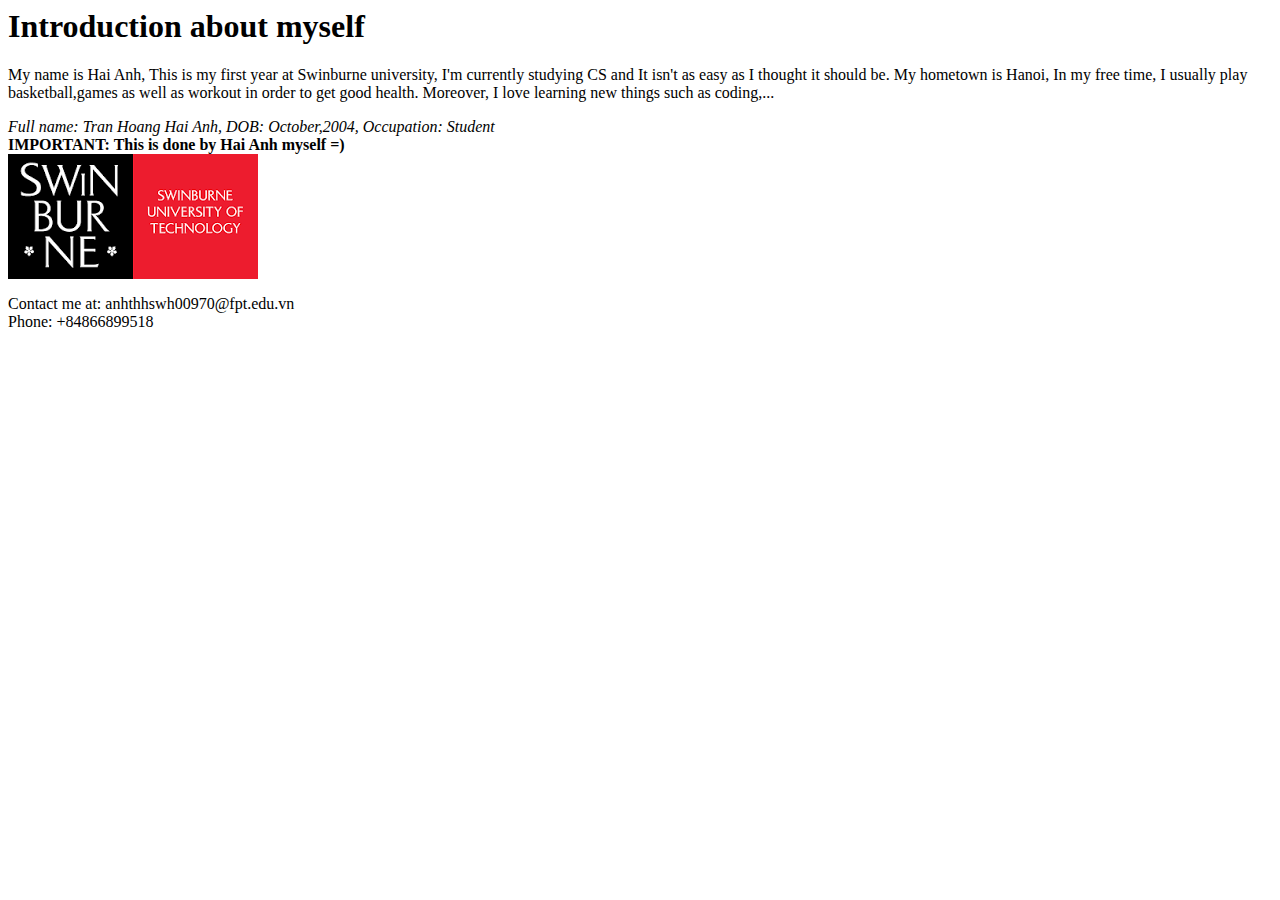
<file: 1/index.html>
<html lang="en">

<head>
    <meta char  set="utf‐8" />
    <title>Lab 1</title>
</head>

<body>   
<h1>
    Introduction about myself
</h1>
<p>
   My name is Hai Anh, This is my first year at Swinburne university, I'm currently studying CS and It isn't as easy as I thought it should be.
   My hometown is Hanoi, In my free time, I usually play basketball,games as well as workout in order to get good health.
   Moreover, I love learning new things such as coding,...
</p>
<em>
    Full name: Tran Hoang Hai Anh, DOB: October,2004, Occupation: Student
</em>
<br>
<strong>
    IMPORTANT: This is done by Hai Anh myself =)
</strong>
<br>
<img src="img.png" alt="Test">
</body>
<footer>
    <p>
        Contact me at: anhthhswh00970@fpt.edu.vn
        <br>
        Phone: +84866899518
    </p>
</footer>

</html>
</file>
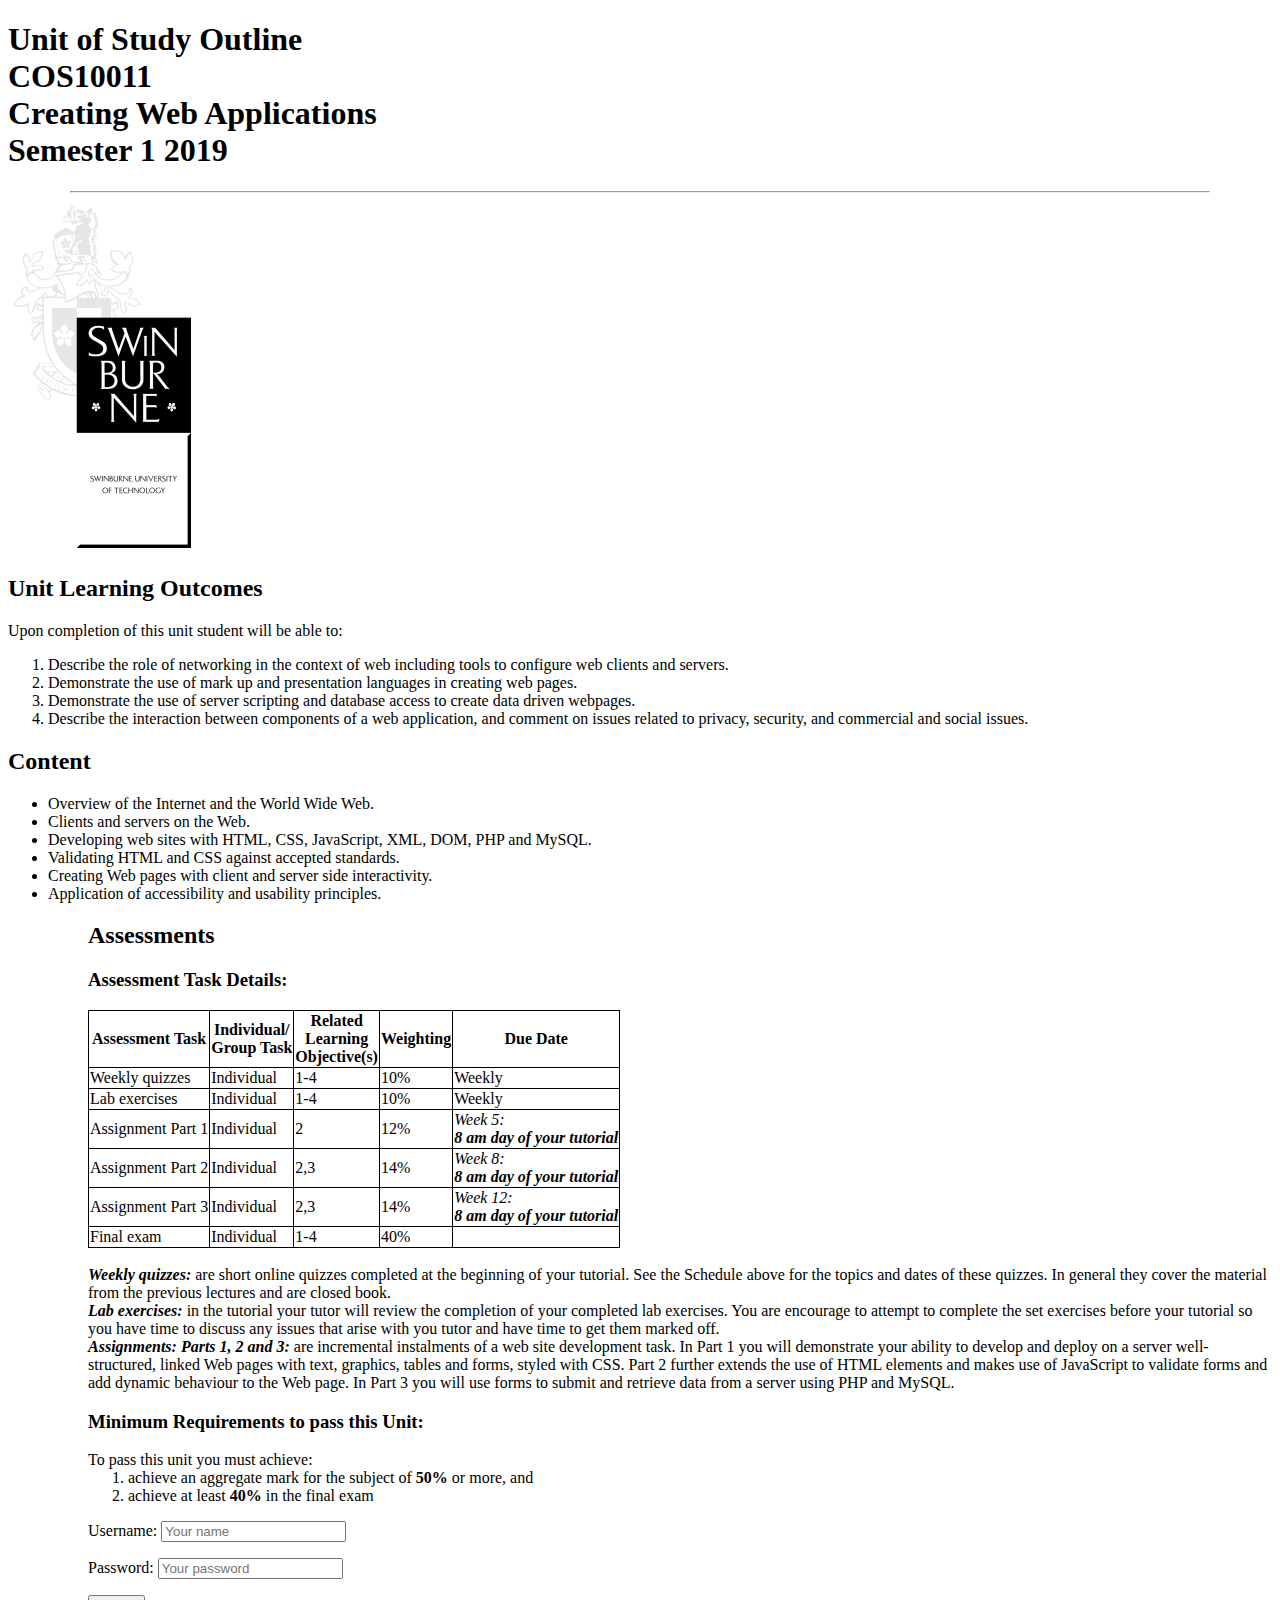
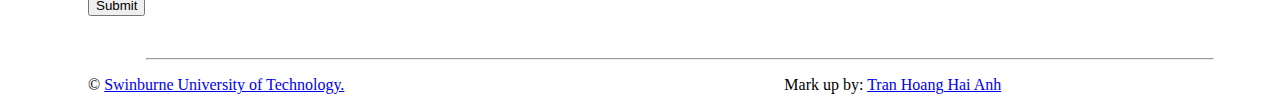
<file: 2/index.html>
<!DOCTYPE html>
<html>
<head>
    <title>My website</title>
</head>
<style>
    table, th, td {
      border: 1px solid black;
      border-collapse: collapse;
    }
    </style>
<body>
    <h1>Unit of Study Outline<br>COS10011<br>Creating Web Applications<br>Semester 1 2019</h1>
    <hr style="width: 90%;text-align: center">
    <a href="https://www.swinburne.edu.au/"><img src="unitoutline_logo.png" alt="unitoutline_logo"></a>
    
    <h2>Unit Learning Outcomes</h2>
    <p1>Upon completion of this unit student will be able to:<br>
        <ol type="1">
            <li>Describe the role of networking in the context of web including tools to configure web clients and servers.</li>
            <li>Demonstrate the use of mark up and presentation languages in creating web pages.</li>
            <li>Demonstrate the use of server scripting and database access to create data driven webpages.</li>
            <li>Describe the interaction between components of a web application, and comment on issues related to privacy, security, and commercial and social issues.</li>
        </ol>
    </p1>
    <h2>Content</h2>
    <p2>
        <ul style="list-style-type:disc;">
           <li> Overview of the Internet and the World Wide Web.</li>
           <li>Clients and servers on the Web.</li> 
           <li>Developing web sites with HTML, CSS, JavaScript, XML, DOM, PHP and MySQL.</li> 
           <li>Validating HTML and CSS against accepted standards.</li> 
            <li>Creating Web pages with client and server side interactivity.</li>
            <li>Application of accessibility and usability principles.</li>
        <ul>
    </p2>
    <h2>Assessments</h2>
    <h3>Assessment Task Details:</h3>
    <p3><table>
        <tr>
          <th>Assessment Task</th>
          <th>Individual/<br>Group Task</th>
          <th>Related<br> Learning<br> Objective(s)</th>
          <th>Weighting</th>
          <th>Due Date</th>
        </tr>
        <tr>
            <td>Weekly quizzes</td>
            <td>Individual</td>
            <td>1-4</td>
            <td>10%</td>
            <td>Weekly</td>
        </tr>
        <tr>
            <td>Lab exercises</td>
            <td>Individual</td>
            <td>1-4</td>
            <td>10%</td>
            <td>Weekly</td>
        </tr>
        <tr>
            <td>Assignment Part 1</td>
            <td>Individual</td>
            <td>2</td>
            <td>12%</td>
            <td><em>Week 5:<br><strong>8 am day of your tutorial</strong> </em></td>
        </tr>
        <tr>
            <td>Assignment Part 2</td>
            <td>Individual</td>
            <td>2,3</td>
            <td>14%</td>
            <td><em>Week 8:<br><strong>8 am day of your tutorial</strong> </em></td>
        </tr>
        <tr>
            <td>Assignment Part 3</td>
            <td>Individual</td>
            <td>2,3</td>
            <td>14%</td>
            <td><em>Week 12:<br><strong>8 am day of your tutorial</strong> </em></td>
        </tr>
        <tr>
            <td>Final exam</td>
            <td>Individual</td>
            <td>1-4</td>
            <td>40%</td>
            <td></td>
        </tr>
      </table></p3>
      <br>
    <p4><em><strong>Weekly quizzes:</strong></em> are short online quizzes completed at the beginning of your tutorial. See the
        Schedule above for the topics and dates of these quizzes. In general they cover the material
        from the previous lectures and are closed book.<br>
        <em><strong>Lab exercises:</strong></em> in the tutorial your tutor will review the completion of your completed lab
        exercises. You are encourage to attempt to complete the set exercises before your tutorial so
        you have time to discuss any issues that arise with you tutor and have time to get them marked
        off.<br>
        <em><strong>Assignments: Parts 1, 2 and 3:</strong></em> are incremental instalments of a web site development task. In
        Part 1 you will demonstrate your ability to develop and deploy on a server well-structured, linked
        Web pages with text, graphics, tables and forms, styled with CSS. Part 2 further extends the
        use of HTML elements and makes use of JavaScript to validate forms and add dynamic
        behaviour to the Web page. In Part 3 you will use forms to submit and retrieve data from a
        server using PHP and MySQL. 
    </p4>
    <h3>Minimum Requirements to pass this Unit:
    </h3>
    <p5>To pass this unit you must achieve:<br></p5>
    <ol type="1">
        <li>achieve an aggregate mark for the subject of <strong>50%</strong> or more, and</li>
        <li>achieve at least <strong>40%</strong> in the final exam </li>
       
    </ol>
    <form action="" method="">
        <p>
            <label for="studentName">Username: </label>
            <input type="text" name="studentName" placeholder="Your name"
        </p>
        <p>
            <label for="password">Password:</label>
            <input type="password" name="password" placeholder="Your password">
        </p>
        <p><input type="submit" value="Submit"></p>
    </form>
</body>
<br>
<hr style="width: 90%;text-align: center">
<footer>
    <p style="text-align:left;">
        &copy; <a href="https://www.swinburne.edu.au/"> Swinburne University of Technology.</a>
        &emsp;&emsp;&emsp;&emsp;&emsp;&emsp;&emsp;&emsp;&emsp;&emsp;&emsp;&emsp;&emsp;&emsp;&emsp;&emsp;&emsp;&emsp;&emsp;&emsp;&emsp;&emsp;&emsp;&emsp;&emsp;&emsp;&emsp;
        Mark up by: <a href="mailto:104177513@student.swin.au"> Tran Hoang Hai Anh</a>
    </p>
</footer>
</html>
</file>
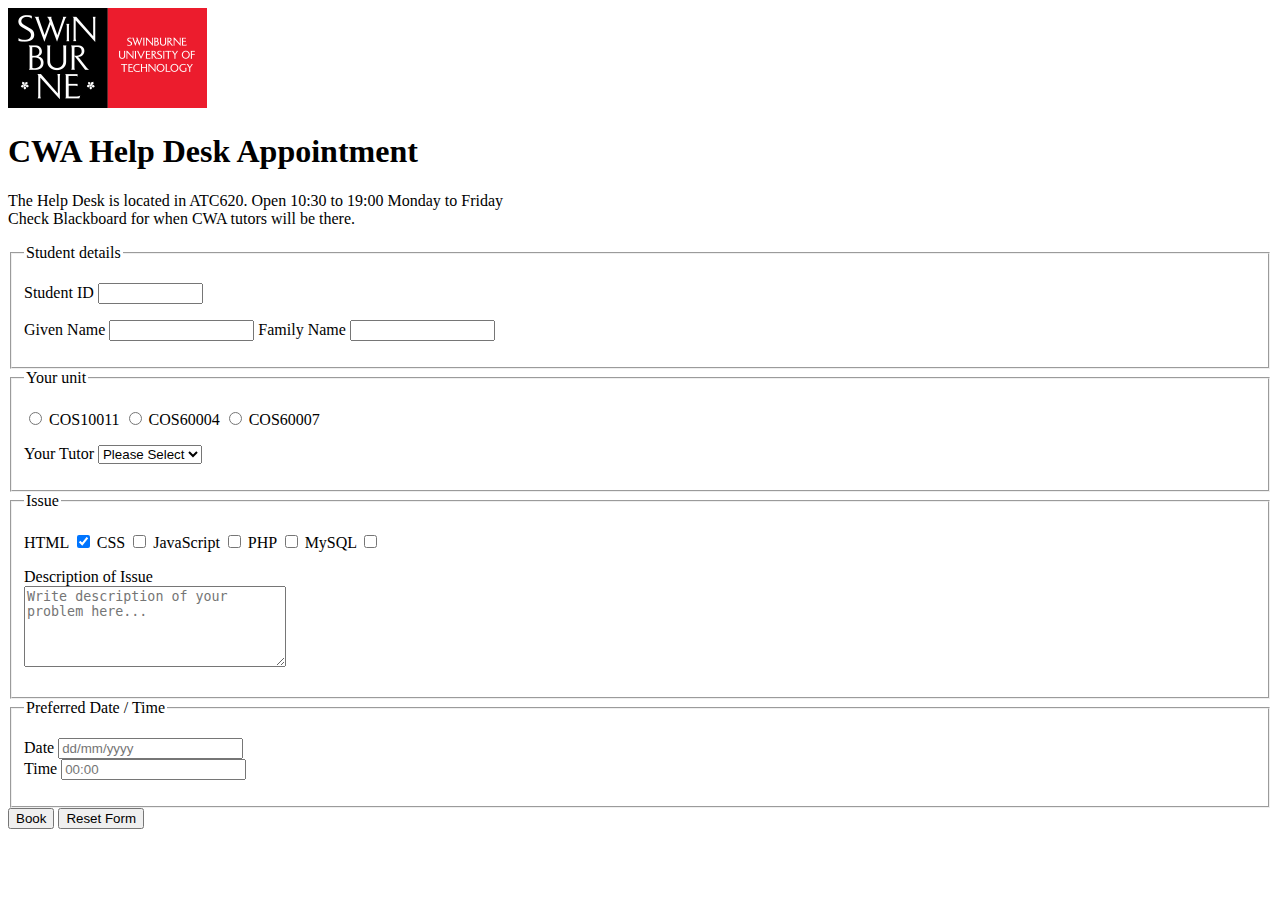
<file: 3/helpdesk.html>
<!DOCTYPE html>
<html>
<head>
  <meta charset="utf-8" />
  <meta name="description" content="Basic HTML form elements" />
  <meta name="keywords" content="HTML, Form, tags" />
  <meta name="author" content="Lab 3"  />
  <title>CWA Help Desk Appointment</title>
</head>
<body>
    <a href="https://www.swinburne.edu.au/"><img src="logo.png"></a>
    <h1><strong>CWA Help Desk Appointment</strong></h1>
    <p>The Help Desk is located in ATC620. Open 10:30 to 19:00 Monday to Friday<br>Check Blackboard for when CWA tutors will be there.</p>
    <form method="post" action="http://mercury.swin.edu.au/it000000/formtest.php">
        <fieldset>
            <legend>Student details</legend>
            <p><label for="studentid">Student ID</label> 
                <input type="text" name= "studentid" id="studentid" pattern="[0-9]+" minlength="7" maxlength="10" size="10" required="required" title="7 to 10 ID number"/>
            </p>
            <p>
                <label for="givenname">Given Name</label>
                <input type="text" name="givenname" id="givenname" pattern="[A-Za-z]+" maxlength="15" size="15"  required="required" title="Only letters max 15"/>
                <label for="familyname">Family Name</label>
                <input type="text" name="familyname" id="familyname" pattern="[A-Za-Z]+" maxlength="15" size="15" required="required" title="Only letters max 15"/>
            </p>
        </fieldset>
        <fieldset>
            <legend>Your unit</legend>
            <p> 
                <input type="radio" id="cos10011" name="yourunit" value="cos10011" required="required"/>
                <label for="cos10011">COS10011</label> 
				<input type="radio" id="cos60004" name="yourunit" value="cos60004"/>
                <label for="cos60004">COS60004</label> 
				<input type="radio" id="cos60007" name="yourunit" value="cos60007"/>
                <label for="cos60007">COS60007</label> 
			</p>
            <p><label for="yourtutor">Your Tutor</label> 
                <select name="yourtutor" id="yourtutor">
                    <option value="">Please Select</option>
                    <option value="doris">Doris</option>			
                    <option value="james">James</option>
                    <option value="linh">Linh</option>
                </select>
            </p>
        </fieldset>
        <fieldset>
            <legend>Issue</legend>
            <p>
                <label for="html">HTML</label>
                <input type="checkbox" id="html" name="issue" value="html" checked>
                <label for="css">CSS</label>
                <input type="checkbox" id="css" name="issue" value="css" >
                <label for="javascript">JavaScript</label>
                <input type="checkbox" id="javascript" name="issue" value="javascript" >
                <label for="php">PHP</label>
                <input type="checkbox" id="php" name="issue" value="php" >
                <label for="mysql">MySQL</label>
                <input type="checkbox" id="mysql" name="issue" value="mysql" >
            </p>
            <p>
                Description of Issue<br>
                <label for="descriptionofissue"></label>
                <textarea type="text" id="descriptionofissue" name="descriptionofissue" placeholder="Write description of your problem here..." rows="5" cols="30"></textarea>
            </p>
        </fieldset>
        <fieldset>
            <legend>Preferred Date / Time</legend>
            <p>
                <label for="date">Date</label>
                <input type="text" name="date" placeholder="dd/mm/yyyy" pattern="(((0[1-9])|([12][0-9])|(3[01]))\/((0[0-9])|(1[012]))\/((20[012]\d|19\d\d)|(1\d|2[0123])))">
                <br>
                <label for="time">Time</label>
                <input type="text" name="time" placeholder="00:00" pattern="^(2[0-3]|[01]?[0-9]):([1-5]{1}[0-9])$">
            </p>
        </fieldset>
    <input type= "submit" value="Book"/>    
	<input type= "reset" value="Reset Form"/>
    </form>
</body>
</file>
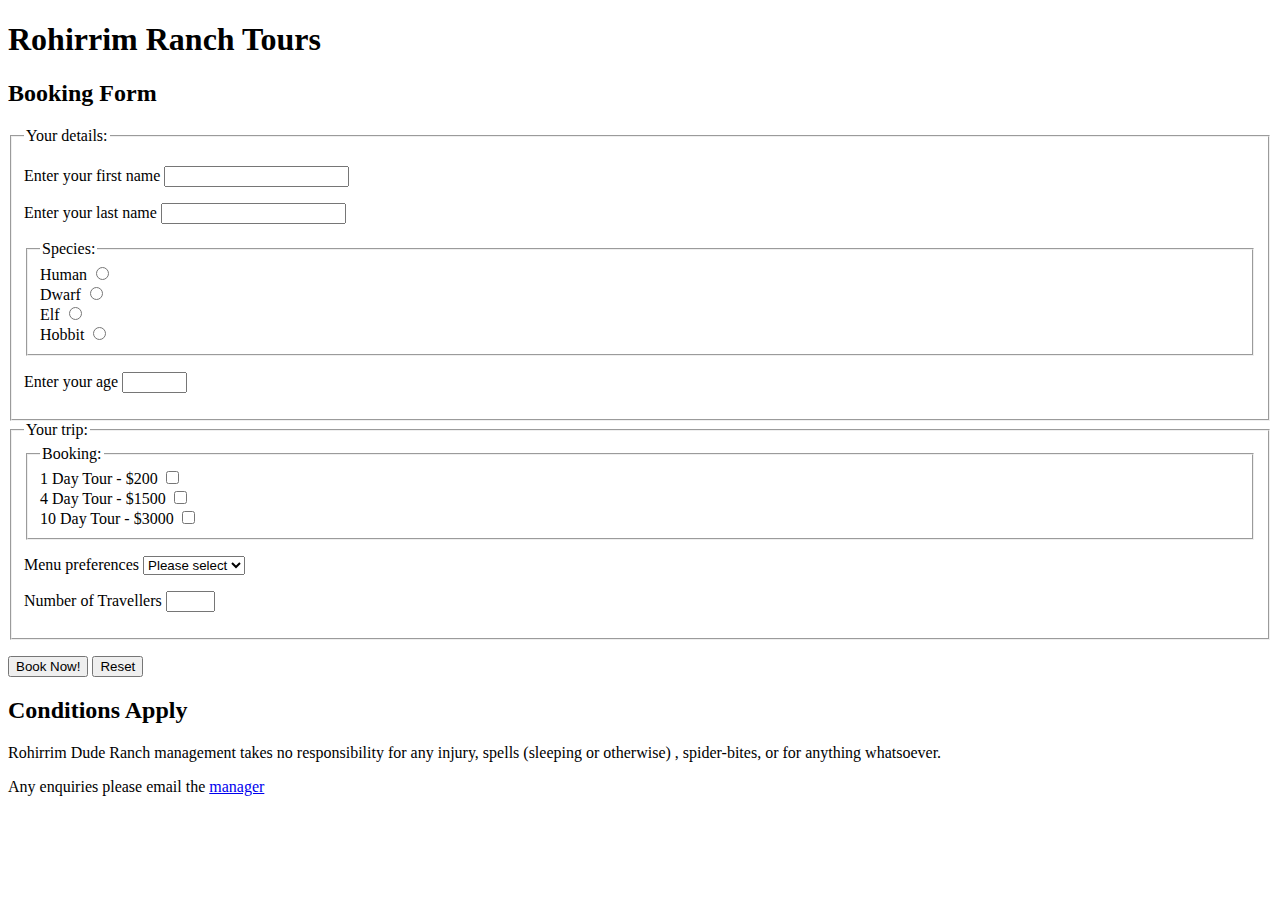
<file: Lab 8/register.html>
<!DOCTYPE html>
<html lang="en">
<head>
	<title>Rohirrim Booking</title>
	<meta charset="utf-8"/>
	<meta name="description" content="Rohirrim Booking Form" />
	<meta name="keywords"    content=" " />
</head>

<body>

<header>
	<h1>Rohirrim Ranch Tours</h1>
	<h2>Booking Form</h2>
</header>

<form id="regform" method="post" action="processbooking.php" novalidate="novalidate">
<fieldset id="person"> 
	<legend>Your details:</legend>
	<p><label for="firstname">Enter your first name</label>
		<input type="text" name="firstname" id="firstname" size="20"  />
	</p>
	<p><label for="lastname">Enter your last name</label>
		<input type="text" name="lastname" id="lastname" size="20"  />
	 </p>	 
	<fieldset id="species">
		<legend>Species:</legend>
			<label for="human">Human</label>
			<input type="radio" name="species" id="human" value="Human"/><br />
			<label for="dwarf">Dwarf</label>
			<input type="radio" name="species" id="dwarf" value="Dwarf" /><br />
			<label for="elf">Elf</label>
			<input type="radio" name="species" id="elf" value="Elf" /><br />
			<label for="hobbit">Hobbit</label>
			<input type="radio" name="species" id="hobbit" value="Hobbit" /><br />
	</fieldset>
	<p><label for="age">Enter your age</label>
		<input type="text" id="age" name="age" size="5">
	</p>
	
  </fieldset>
<fieldset id="trip"> 
 <legend>Your trip:</legend>
	<fieldset>
		<legend>Booking:</legend>
			<label for="1day">1 Day Tour - $200 </label>
			<input type="checkbox" name="1day" id="1day" value="1day" /><br />
			<label for="4day">4 Day Tour - $1500</label>
			<input type="checkbox" name="4day" id="4day" value="4day" /><br />
			<label for="10day">10 Day Tour - $3000</label>
			<input type="checkbox" name="10day" id="10day" value="10day" /><br />
	</fieldset>
	<p>
		<label for="food">Menu preferences</label>
		<select name="food" id="food">
			<option value="none">Please select</option>
			<option value="lembas">Lembas</option>
			<option value="mushrooms">Mushrooms</option>
			<option value="ent">Ent Draft</option>
			<option value="cram">Cram</option>
		</select>
	</p>
	<p>
	<label for="partySize">Number of Travellers</label>
			<input type="text" id="partySize" name="partySize" maxlength="3" size="3" />
	</p>
</fieldset>
  <div id="bottom"> </div>
  <p><input type="submit" value="Book Now!" />
     <input type="reset" value="Reset" />
  </p>
</form>


<footer>
<div>
	<h2 class="fineprint">Conditions Apply</h2>
	<p class="fineprint">  Rohirrim Dude Ranch management takes no responsibility for any injury, spells (sleeping or otherwise) , spider-bites, or for anything whatsoever.	</p> 
</div>
	<p id="contact" >Any enquiries please email the <a href="#">manager</a></p>
</footer>

</body>
</html>
</file>
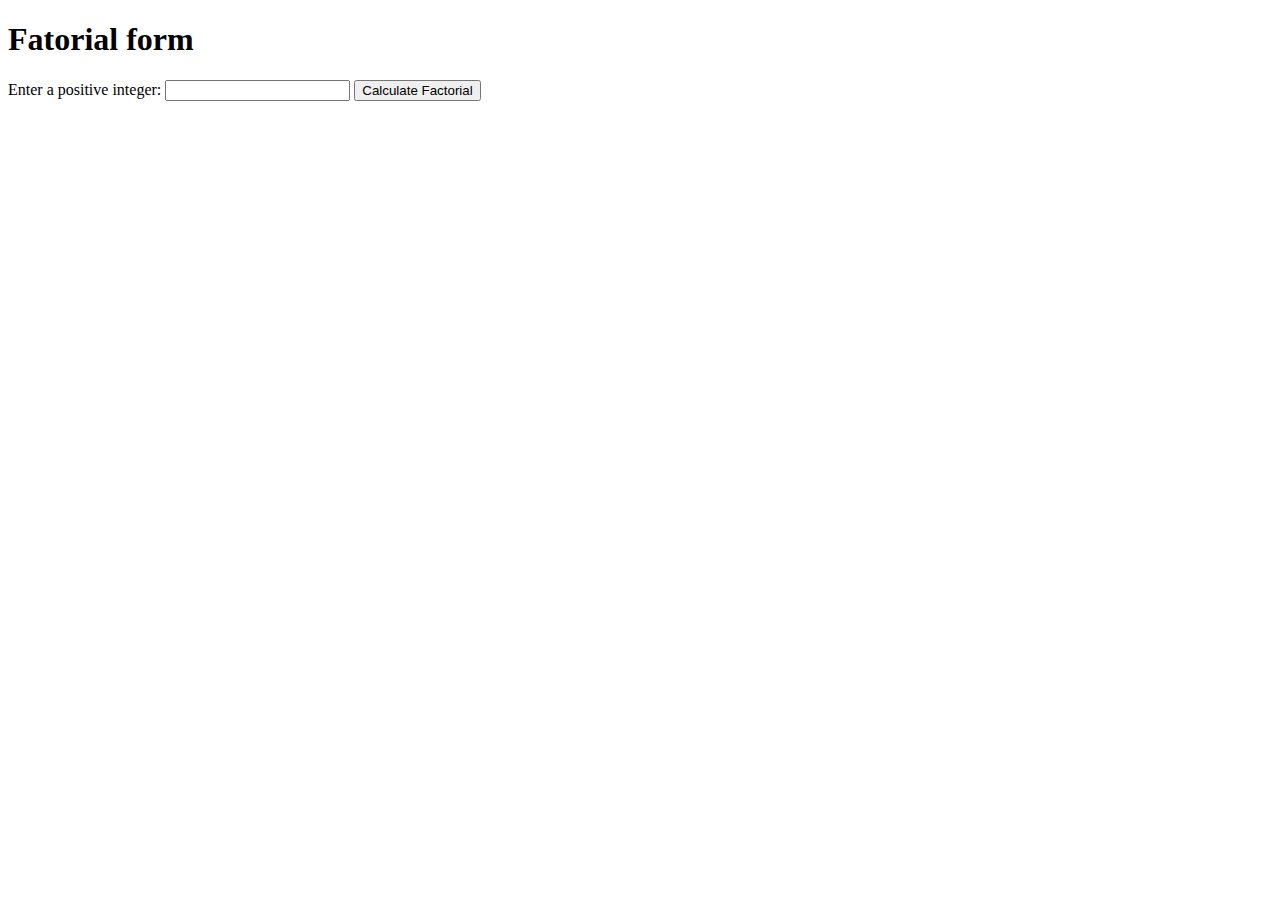
<file: lab07-1/factorial.html>
<!DOCTYPE html>
<html lang="en">
<head>
    <meta charset="UTF-8">
    <meta name="Tran Hoang Hai Anh" content="Cos 10005">
    <title>Test</title>
</head>
<body>
    <h1>Fatorial form</h1>
        <form action="factorial_with_get.php" method="get">
            <label for="number">Enter a positive integer: </label>
            <input type="text" name="number" id="number">
            <input type="submit" value="Calculate Factorial">
        </form>
</body>
</html>
</file>
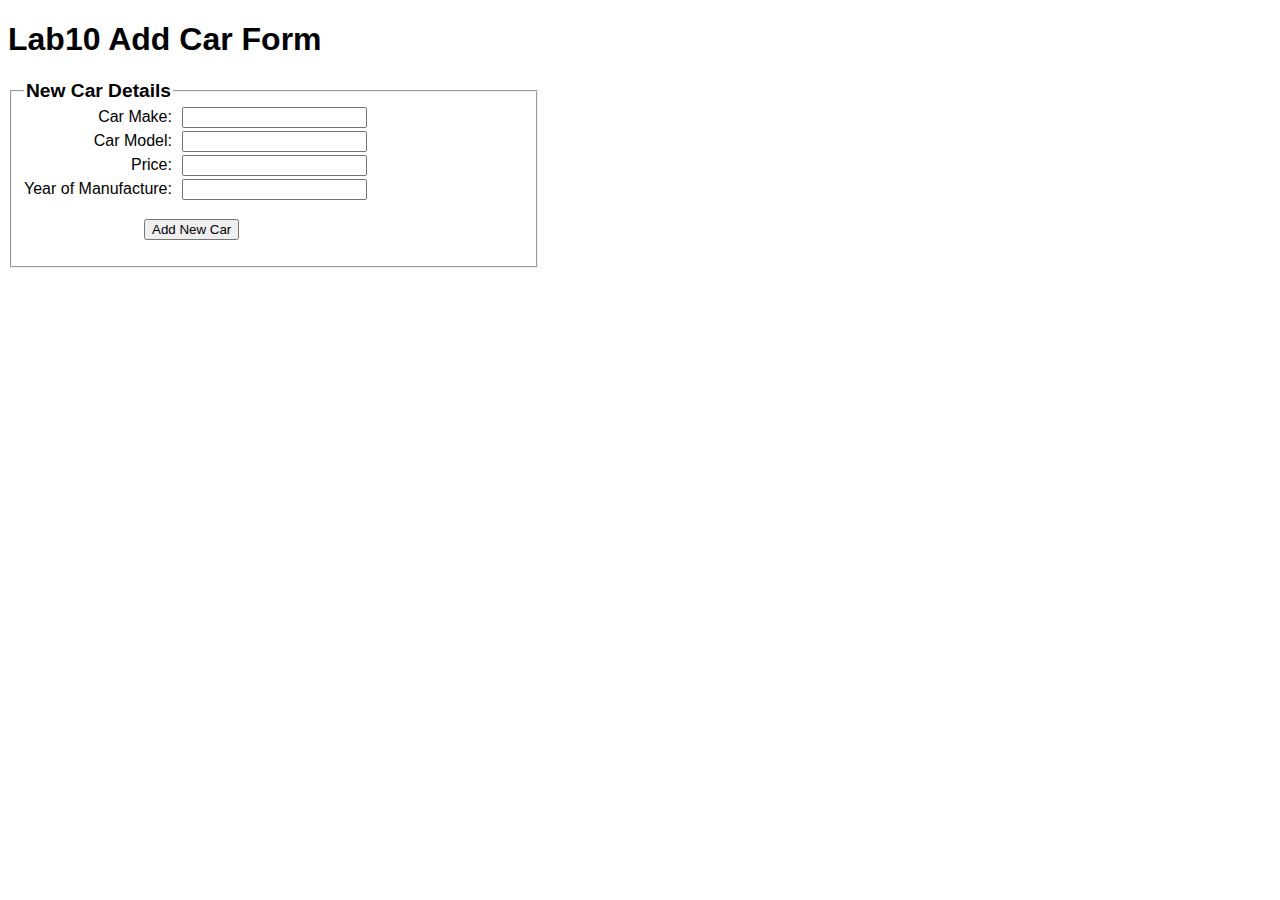
<file: lab10/addcar.html>
<!DOCTYPE html>
<html lang="en">
<head>
<title>Add Car Form</title>

<meta charset="utf-8" />
<meta name="description" content="Lab 10"  />
<meta name="keywords" content="PHP, File, input, output" />
<link rel="stylesheet" href="addcar.css" type="text/css" />

</head>
<body>
	<h1>Lab10 Add Car Form</h1>
	<form method="post" action="cars_add.php">
	<fieldset><legend>New Car Details</legend>
		<p class="row">	<label for="carmake">Car Make: </label>
			<input type="text" name="carmake" id="carmake" /></p>
		<p class="row">	<label for="carmodel">Car Model: </label>
			<input type="text" name="carmodel" id="carmodel" /></p>
		<p class="row">	<label for="price">Price: </label>
			<input type="text" name="price" id="price" /></p>
		<p class="row">	<label for="yom">Year of Manufacture: </label>
			<input type="text" name="yom" id="yom" /></p>
		<p>	<input type="submit" value="Add New Car" /></p>
	</fieldset>
	</form>
</body>
</html>
</file>
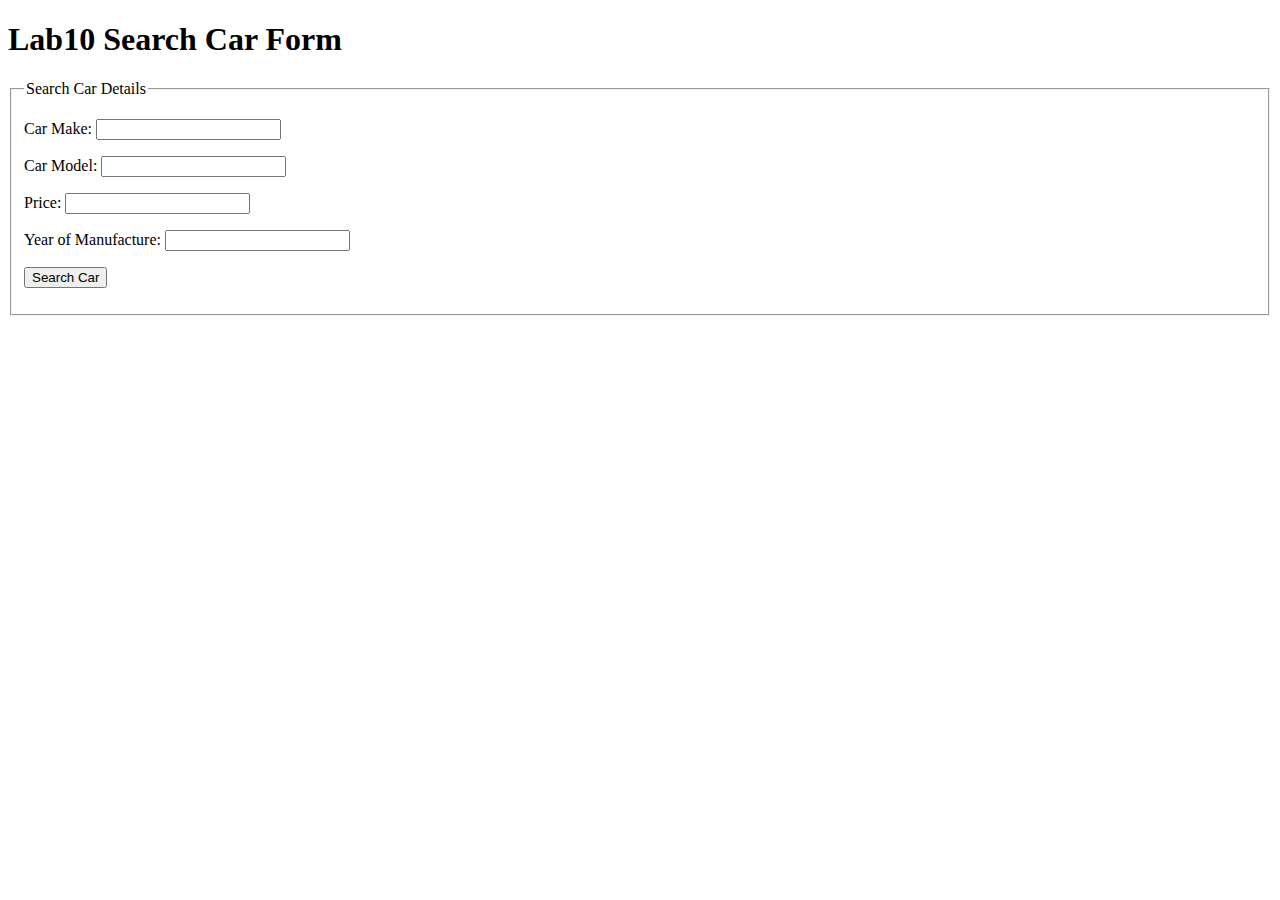
<file: lab10/searchcar.html>
<!DOCTYPE html>
<html lang="en">
<head>
    <meta charset="UTF-8">
    <meta name="HaiAnh" content="HaiAnh">
    <title>Car search</title>
</head>
<body>
    <h1>Lab10 Search Car Form</h1>
	<form method="post" action="cars_search.php">
	<fieldset><legend>Search Car Details</legend>
		<p class="row">	<label for="carmake">Car Make: </label>
			<input type="text" name="carmake" id="carmake" /></p>
		<p class="row">	<label for="carmodel">Car Model: </label>
			<input type="text" name="carmodel" id="carmodel" /></p>
		<p class="row">	<label for="price">Price: </label>
			<input type="text" name="price" id="price" /></p>
		<p class="row">	<label for="yom">Year of Manufacture: </label>
			<input type="text" name="yom" id="yom" /></p>
		<p>	<input type="submit" value="Search Car" /></p>
	</fieldset>
	</form>
</body>
</html>
</file>
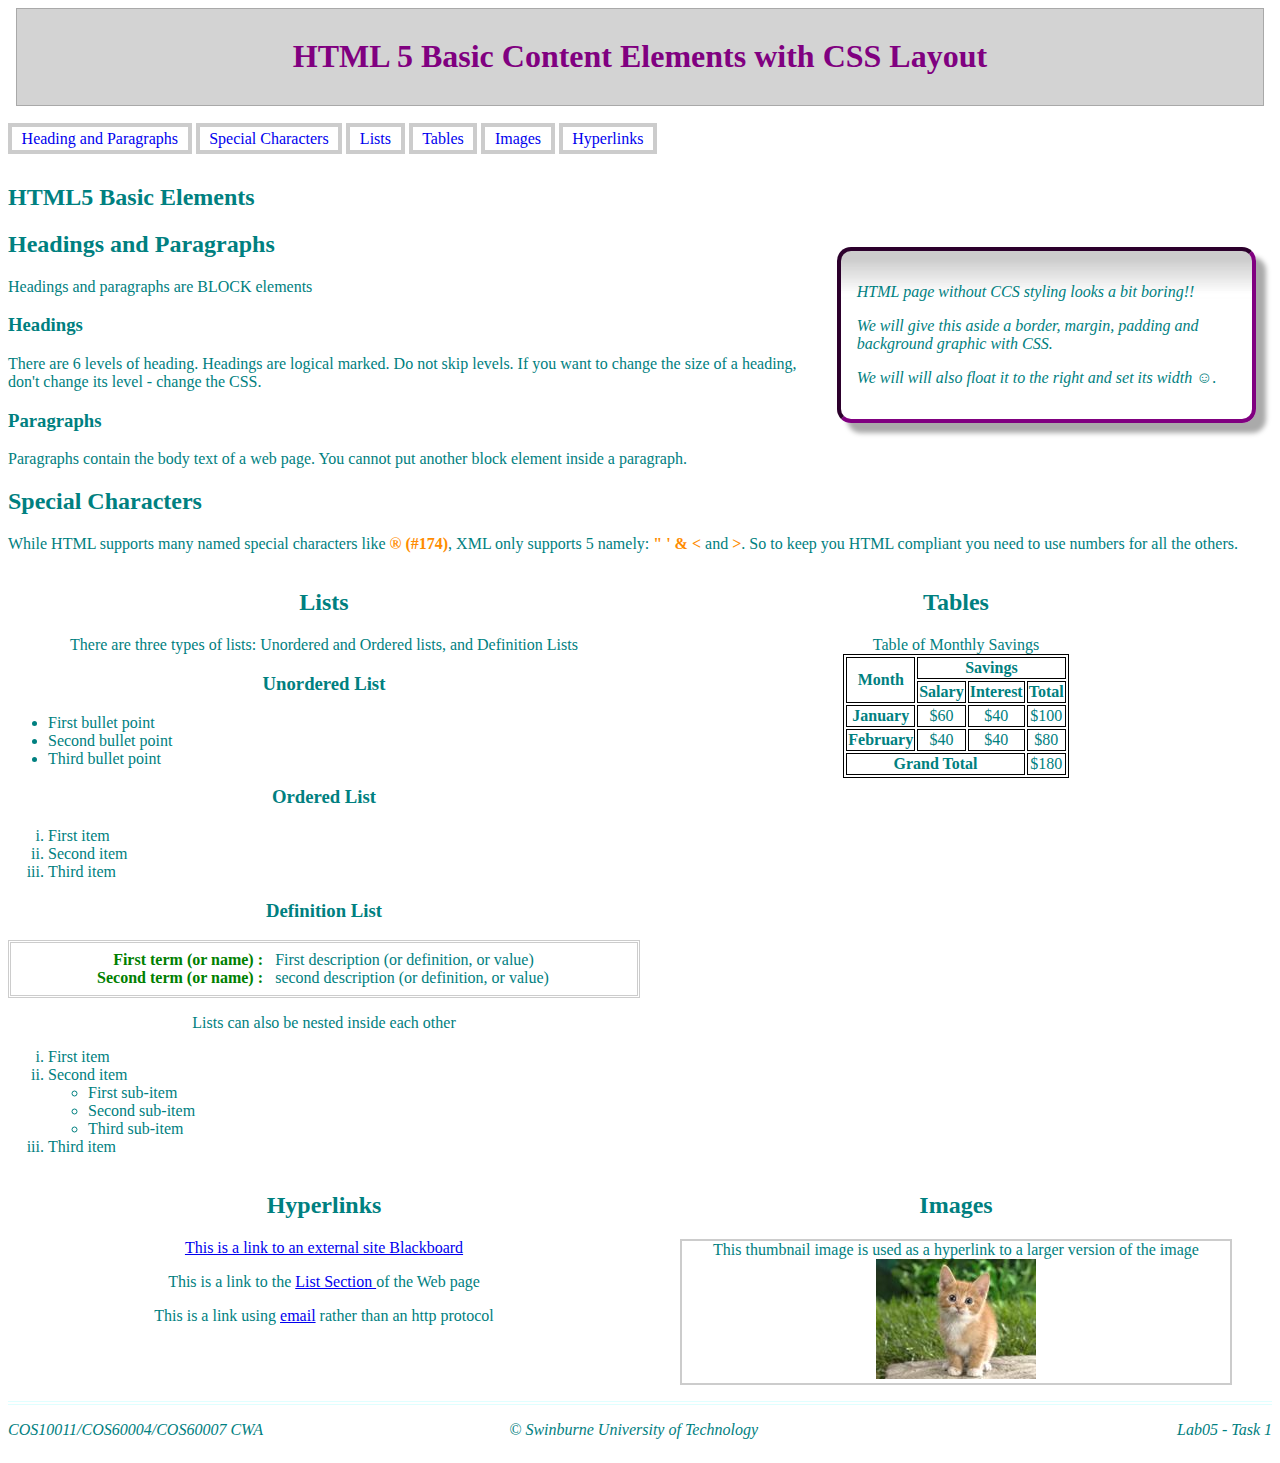
<file: 5/lab05-2/lab05task1.html>
<!DOCTYPE html>
<html lang="en">
<head>
  <meta charset="utf-8" />
  <meta name="description" content="Demonstrates CSS layout" />
  <meta name="keywords" content="HTML5, CSS layout" />
  <meta name="author" content="A Lecturer"  />
  <title>CSS Layout</title>
  <!-- References to external CSS files -->
	<link href="styles/lab04.css" rel="stylesheet"/>
	<link href="styles/layout.css" rel="stylesheet"/>
	<link href="styles/dl.css" rel="stylesheet"/>
</head>
<!-- This is a comment. Indenting child elements makes the markup much more readable -->
<body>
   <header>
		<h1>HTML 5 Basic Content Elements with CSS Layout</h1>
    </header> 
	<nav>
        <p class="menu"><a href="#headings">Heading and Paragraphs</a></p> 
		<p class="menu"><a href="#sc">Special Characters</a> </p> 
		<p class="menu"><a href="#lists">Lists</a></p> 
		<p class="menu"><a href="#tables">Tables</a></p> 
		<p class="menu"><a href="#images">Images</a></p> 
		<p class="menu"><a href="#hyperlinks">Hyperlinks</a></p> 
		
    </nav>
   	<article>   
      <h2>HTML5 Basic Elements</h2>
      <aside>
         <p>HTML page without CCS styling looks a bit boring!!</p>
		 <p>We will give this aside a border, margin, padding and background graphic with CSS. </p>
		 <p>We will will also float it to the right and set its width &#9786;.</p>
      </aside>
      <section id="headings">
		  <h2>Headings and Paragraphs </h2>
		  <p>Headings and paragraphs are BLOCK elements</p>
		  <h3>Headings</h3>
		  <p>There are 6 levels of heading. Headings are logical marked. Do not skip levels. If you want to change the size of a heading, don't change its level - change the CSS.</p>
		  <h3>Paragraphs</h3>
		  <p>Paragraphs contain the body text of a web page. You cannot put another block element inside a paragraph.</p>
      </section>
      <section>
		  <h2 id="sc">Special Characters</h2>
		  <p>While HTML supports many named special characters like <span class="special">&#174; (#174)</span>, XML only supports 5 namely: <span class="special">&quot; &apos; &amp; &lt;</span>  and <span class="special">&gt;</span>.  So to keep you HTML compliant you need to use numbers for all the others.</p>
      </section>
         
      
      <!-- Comments can be useful to indicate various sections of markup-->
      <!--Lists-->
      <section id="lists">
		  <h2>Lists</h2>
      <p>There are three types of lists: Unordered and Ordered lists, and Definition Lists</p>
      <h3>Unordered List</h3>
	  <ul>
         <li>First bullet point</li>
         <li>Second bullet point</li>
         <li>Third bullet point</li>
      </ul>
      <h3>Ordered List</h3>
      <ol>
         <li>First item</li>
         <li>Second item</li>
         <li>Third item</li>
      </ol>
	  <h3>Definition List</h3>
	  <dl>
		<dt>First term (or name)</dt>
			<dd>First description (or definition, or value)</dd>
		<dt>Second term (or name)</dt>
			<dd>second description (or definition, or value)</dd>
      </dl> 
      <p>Lists can also be nested inside each other</p>
	  <ol>
			 <li>First item</li>
			 <li>Second item
				<ul>
				   <li>First sub-item</li>
				   <li>Second sub-item</li>
				   <li>Third sub-item</li>
				</ul>
			 </li>
			 <li>Third item</li>
			</ol>		
		</section>
		<section id="tables">
		  <h2>Tables</h2>
		  <table>
			 <caption>Table of Monthly Savings</caption>
			 <thead>
				<tr>
				<!-- the scope attribute assists non-visual user agents -->
				<!-- rowspan and colspan allow multiple cells to be merged -->
				  <th rowspan="2" scope="col">Month</th>
				  <th colspan="3" scope="col">Savings</th>
				</tr>
				<tr>
				  <th scope="col">Salary</th>
				  <th scope="col">Interest</th>
				  <th scope="col">Total</th>
				</tr>
			</thead>
			<tbody>
			 <tr>
			   <th scope="row">January</th>
			   <td>$60</td>
			   <td>$40</td>
			   <td>$100</td>
			 </tr>
			 <tr>
			   <th scope="row">February</th>
			   <td>$40</td>
			   <td>$40</td>
			   <td>$80</td>
			 </tr>
			</tbody>
			<tfoot>
			 <tr>
				<th colspan="3" scope="row"> Grand Total</th>
				<td>$180</td>
			 </tr>
			</tfoot>
			</table>
		</section>
		<section id="hyperlinks">
		  <h2>Hyperlinks</h2>
		  <p><a href="http://ilearn.swin.edu.au" title="This takes you to Blackboard"> This is a link to an external site Blackboard</a></p>
		  <p>This is a link to the <a href="#list">List Section </a> of the Web page</p>
		  <p>This is a link using <a href="mailto:someone@swin.edu.au"> email</a> rather than an http protocol</p> 
		</section>
		<section id="images">
			<h2 >Images</h2>
			<figure><figcaption>This thumbnail image is used as a hyperlink to a larger version of the image</figcaption>
			<a href="images/mycat.jpg">  <img src="images/mycat_small.jpg" alt="Photo of my cat" title="Filesize 222kb " /></a></figure>
		</section>
      
	</article>
	
	<footer>
		<p>COS10011/COS60004/COS60007 CWA</p>
		<p>&#169; Swinburne University of Technology</p>
		<p>Lab05 - Task 1</p>
	</footer>
</body>

</html>
</file>
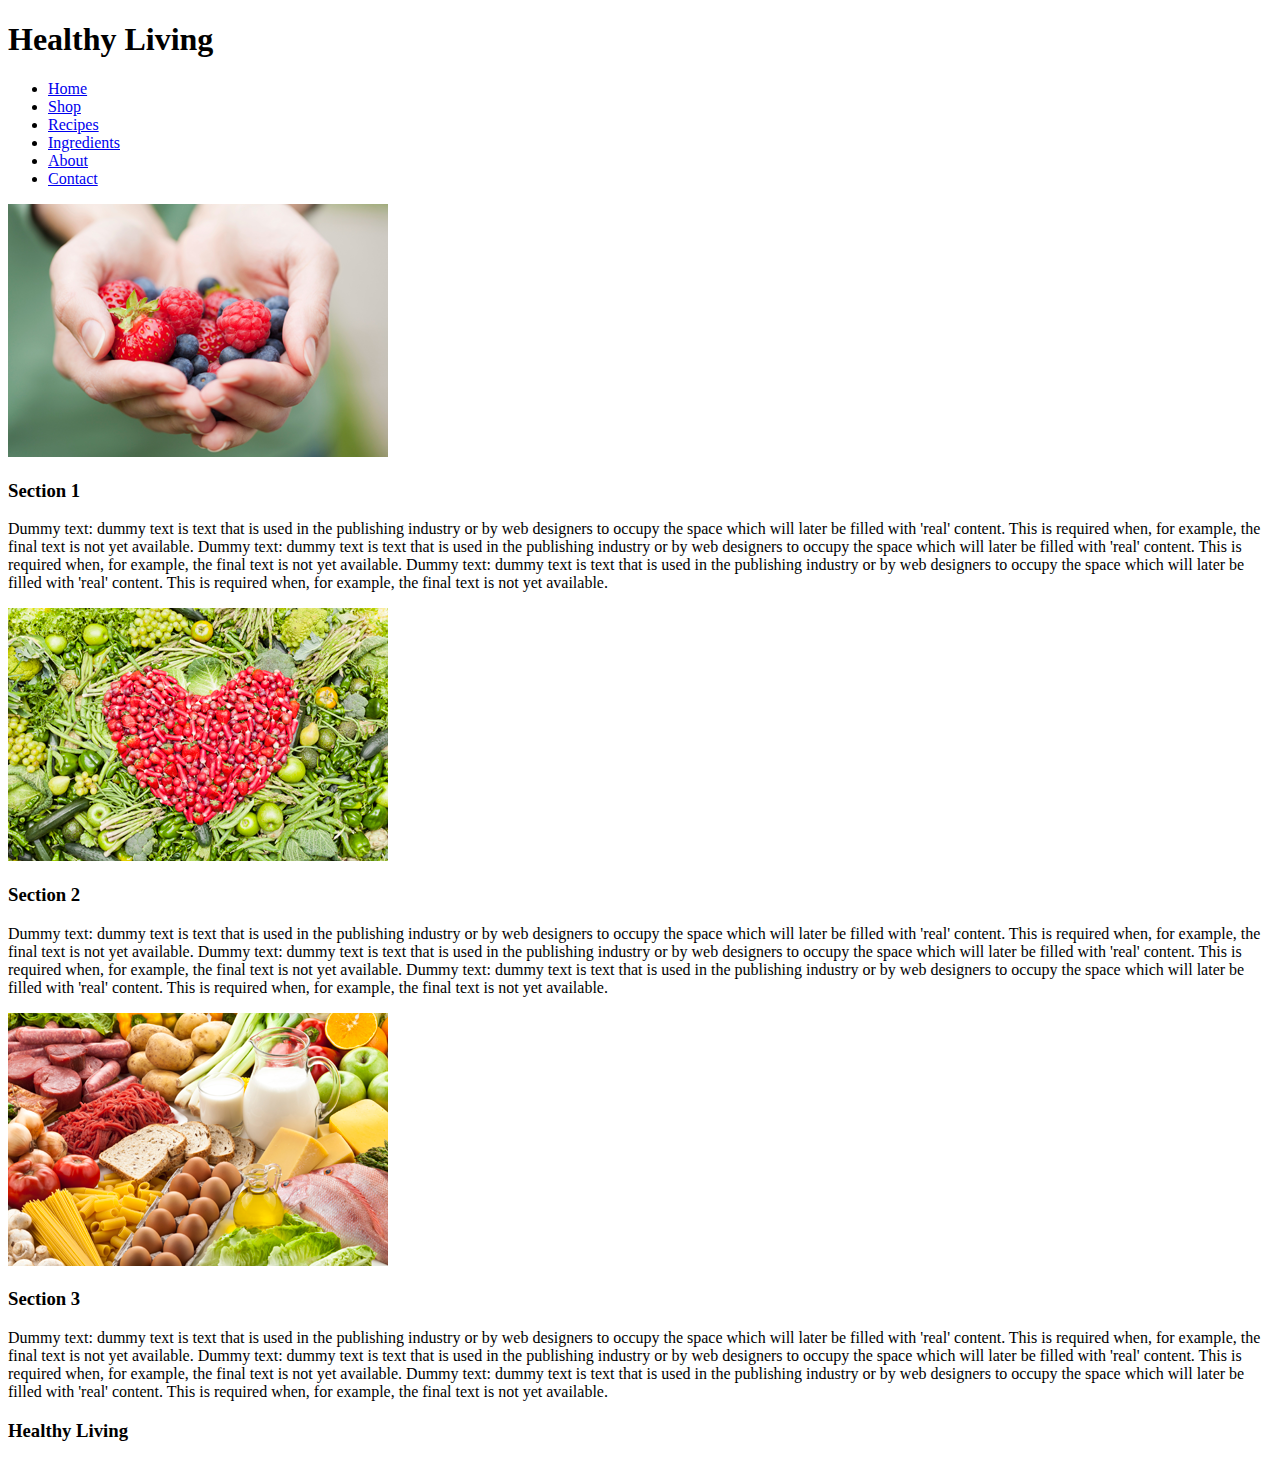
<file: 5/lab05-2/lab05task2.html>
<!DOCTYPE html> 
<html lang="en">
<html>
<head>
<head>
  <title>Responsive Web Design</title>
  <meta charset="utf-8" />
  <meta name="description" content="Demonstrates CSS Media Query" />
  <meta name="keywords" content="HTML5, CSS Media Query" />
  <meta name="author" content="A Lecturer"  /> 
  <!-- References to external font 'Love Ya Like A Sister' -->
  <link href='http://fonts.googleapis.com/css?family=Love+Ya+Like+A+Sister' rel='stylesheet'/>
 </head>


<body>
<article>

<header><h1>Healthy Living</h1></header>
<nav>
			<ul>
			<li><a href=" ">Home</a></li>
			<li><a href=" ">Shop</a></li>
			<li><a href=" ">Recipes</a></li>
			<li><a href=" ">Ingredients</a></li>
			<li><a href=" ">About</a></li>
			<li><a href=" ">Contact</a></li>
			</ul>		
</nav>

<section id="section1">
<img src="images/image1.png"  alt="hands holding fresh berries"/> 
<h3>Section 1</h3>
<p>
Dummy text: dummy text is text that is used in the publishing industry or by web designers to occupy the space which will later be filled with 'real' content. This is required when, for example, the final text is not yet available. Dummy text: dummy text is text that is used in the publishing industry or by web designers to occupy the space which will later be filled with 'real' content. This is required when, for example, the final text is not yet available. Dummy text: dummy text is text that is used in the publishing industry or by web designers to occupy the space which will later be filled with 'real' content. This is required when, for example, the final text is not yet available.
</p>
</section>

<section id="section2">
<img src="images/image2.png" alt="veggies and fruits "/> 
<h3>Section 2</h3>
<p>
Dummy text: dummy text is text that is used in the publishing industry or by web designers to occupy the space which will later be filled with 'real' content. This is required when, for example, the final text is not yet available. Dummy text: dummy text is text that is used in the publishing industry or by web designers to occupy the space which will later be filled with 'real' content. This is required when, for example, the final text is not yet available. Dummy text: dummy text is text that is used in the publishing industry or by web designers to occupy the space which will later be filled with 'real' content. This is required when, for example, the final text is not yet available.
</p>
</section>

<section id="section3">
<img src="images/image3.png" alt="healthy foods"/> 
<h3>Section 3</h3>
<p>
Dummy text: dummy text is text that is used in the publishing industry or by web designers to occupy the space which will later be filled with 'real' content. This is required when, for example, the final text is not yet available. Dummy text: dummy text is text that is used in the publishing industry or by web designers to occupy the space which will later be filled with 'real' content. This is required when, for example, the final text is not yet available. Dummy text: dummy text is text that is used in the publishing industry or by web designers to occupy the space which will later be filled with 'real' content. This is required when, for example, the final text is not yet available.
</p>
</section>

<footer><h3>Healthy Living</h3>
</footer>

</article>
</body>
</html>
</file>
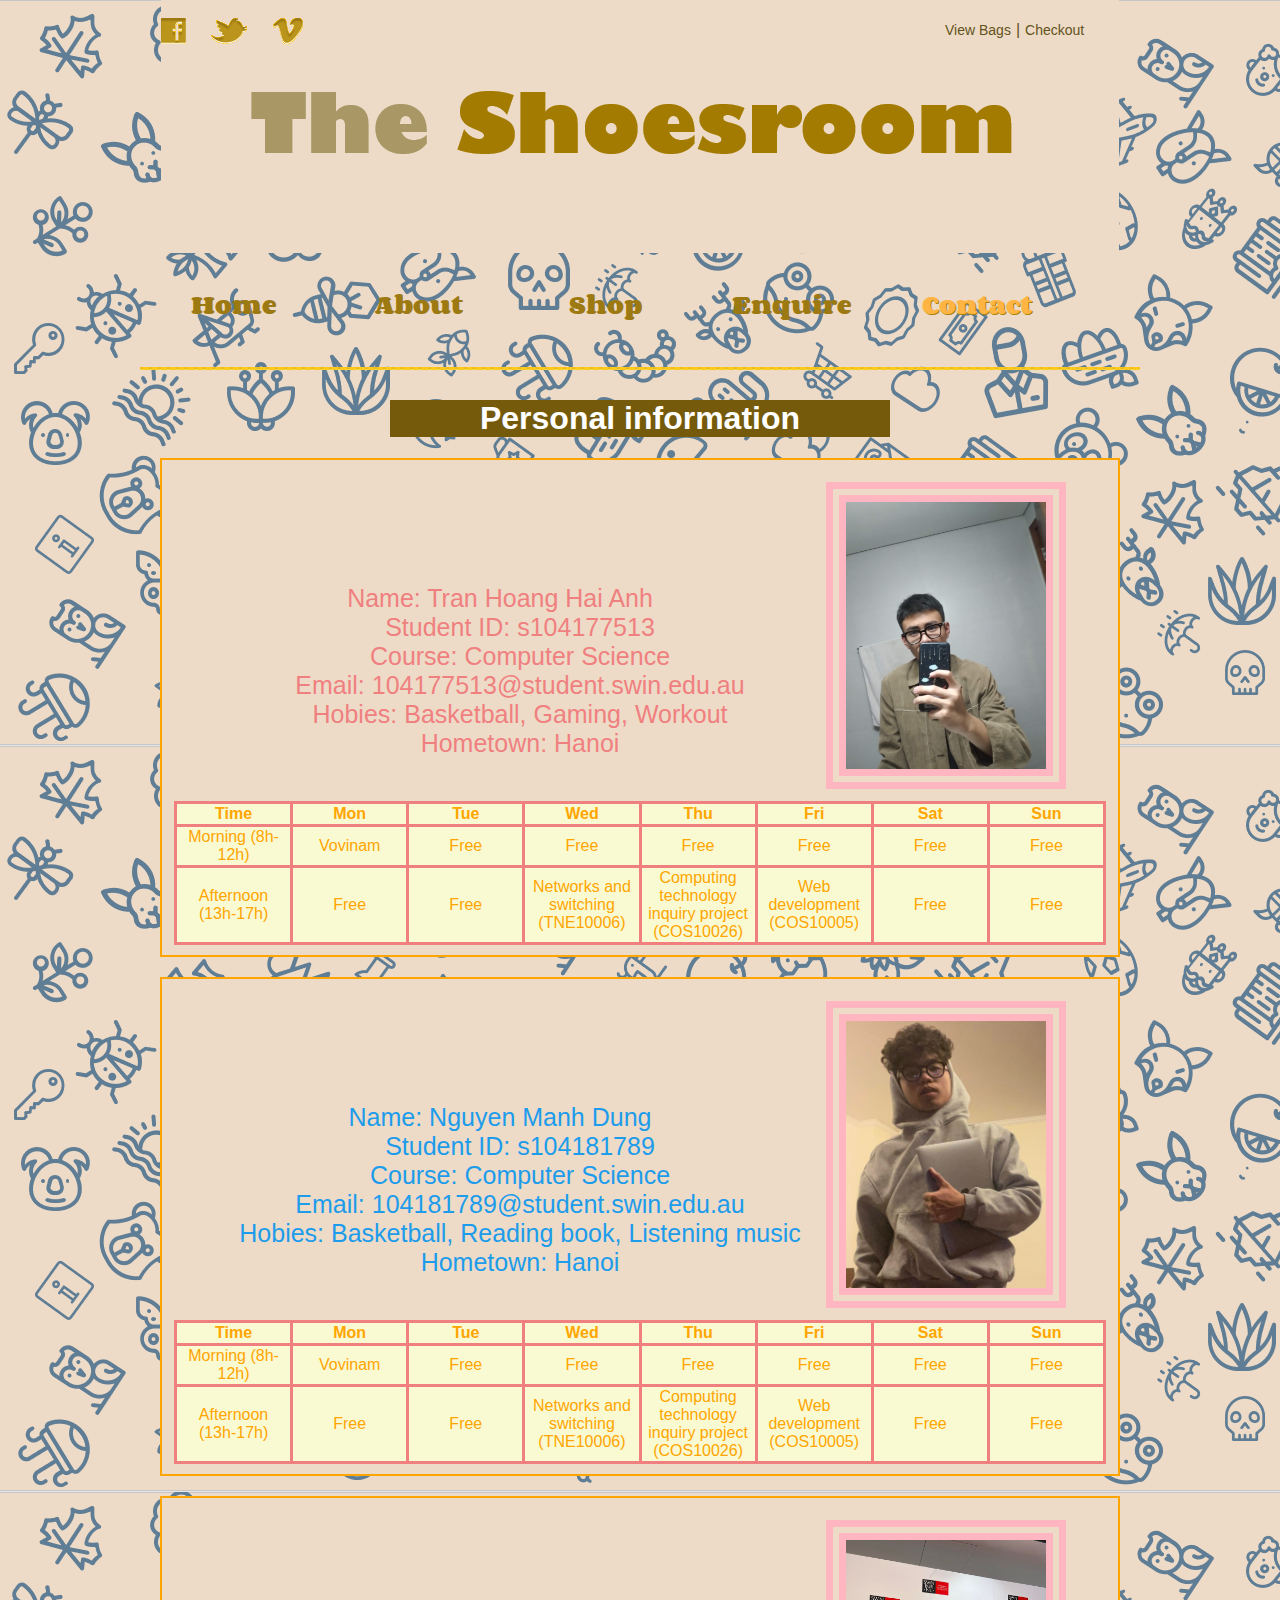
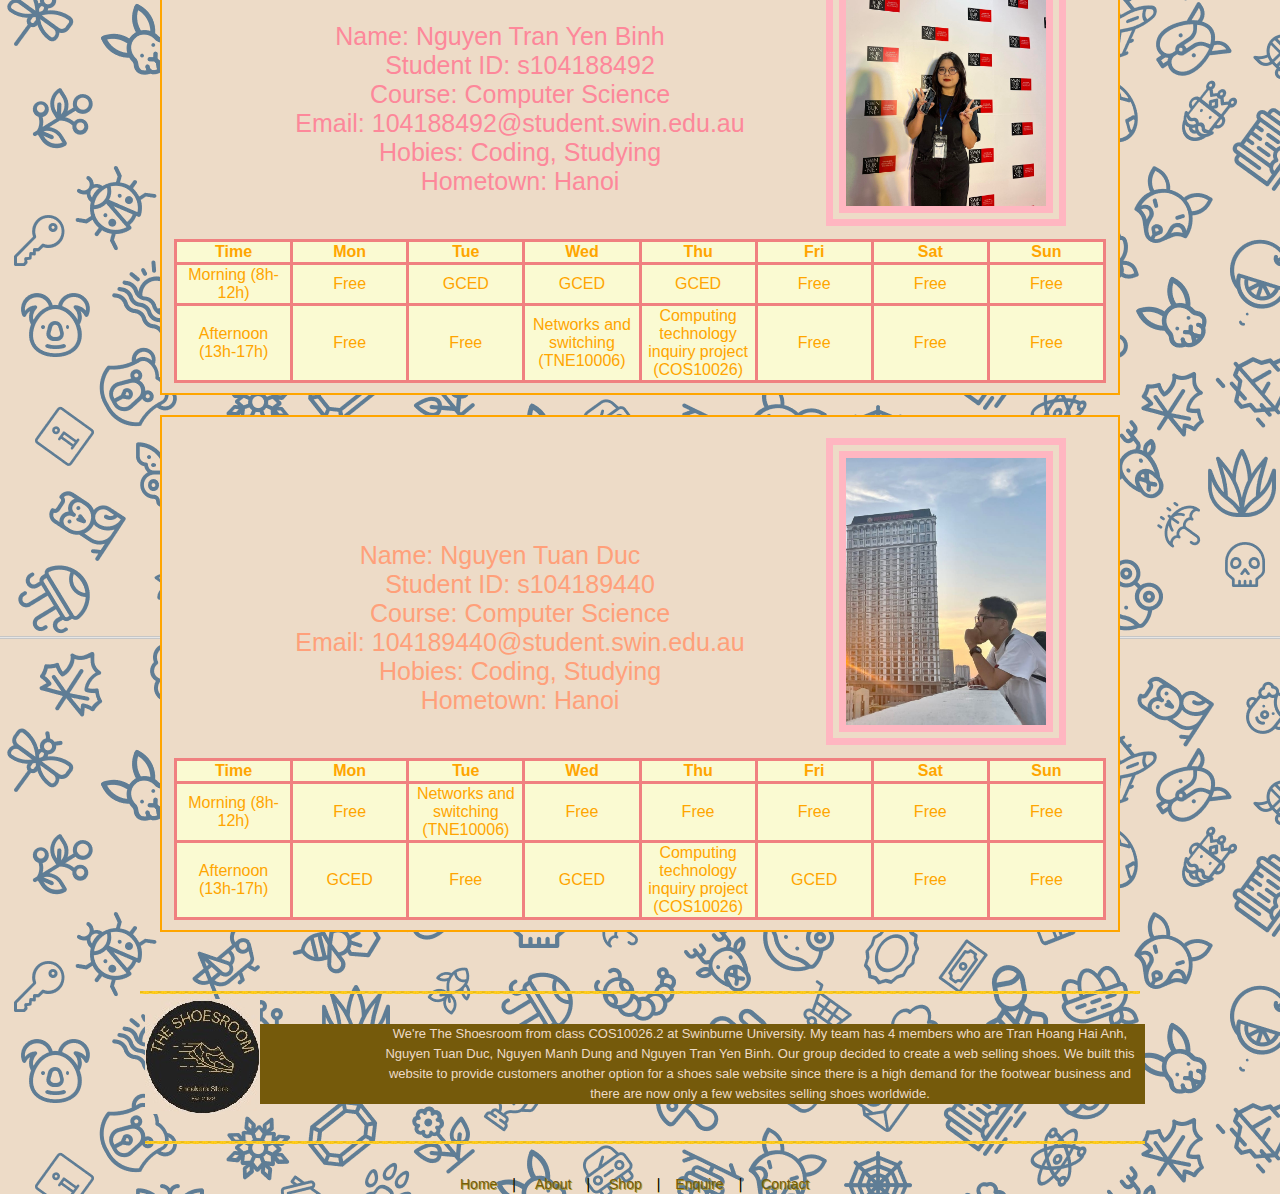
<file: assignment_1/Group The shoesroom/contact-us.html>
<!DOCTYPE html>
<html lang="en">
<head>
  <title>Sellcouth | Contact</title>
  <meta charset="utf-8">
  <link rel="stylesheet" href="css/style.css" type="text/css">
</head>
<body>
  <div id="background">
    <div id="movebg"></div>
    <div id="page">
      <div id="header">
        <span id="connect"><a href="#" class="facebook"></a> <a href="#" class="twitter"></a> <a href="#" class="vimeo"></a></span> <span id="infos"><a href="#">View Bags</a>|<a href="#">Checkout</a></span> <a href="index.html" id="logo"></a> <!-- /#logo -->
        <ul id="navigation">
          <li>
            <a href="index.html">Home</a>
          </li>
          <li>
            <a href="about.html">About</a>
          </li>
          <li>
            <a href="product.html">Shop</a>
          </li>
          <li>
            <a href="enquire.html">Enquire</a>
          </li>
          <li class="selected">
            <a href="contact-us.html">Contact</a>
          </li>
        </ul>
      </div><!-- /#header -->
      <div>
        <div id="main"></div>
        <div id="featured">
          <h1>Personal information</h1>
          <fieldset class="info_fieldset">
            <figure>
              <img src="images/pfp1.jpg" class="pfp" alt="pfp1">
            </figure>
            <dl id="info_haianh">
              <dt>Name: Tran Hoang Hai Anh</dt>
              <dd>Student ID: s104177513</dd>
              <dd>Course: Computer Science</dd>
              <dd>Email: 104177513@student.swin.edu.au</dd>
              <dd>Hobies: Basketball, Gaming, Workout</dd>
              <dd>Hometown: Hanoi</dd>
            </dl>
            <br>
            <table class="table">
              <tr>
                <th>Time</th>
                <th>Mon</th>
                <th>Tue</th>
                <th>Wed</th>
                <th>Thu</th>
                <th>Fri</th>
                <th>Sat</th>
                <th>Sun</th>
              </tr>
              <tr>
                <td>Morning (8h-12h)</td>
                <td>Vovinam</td>
                <td>Free</td>
                <td>Free</td>
                <td>Free</td>
                <td>Free</td>
                <td>Free</td>
                <td>Free</td>
              </tr>
              <tr>
                <td>Afternoon (13h-17h)</td>
                <td>Free</td>
                <td>Free</td>
                <td>Networks and switching (TNE10006)</td>
                <td>Computing technology inquiry project (COS10026)</td>
                <td>Web development (COS10005)</td>
                <td>Free</td>
                <td>Free</td>
              </tr>
            </table>
          </fieldset>
          <fieldset class="info_fieldset">
            <figure>
              <img src="images/pfp2.jpg" class="pfp" alt="pfp2">
            </figure>
            <dl id="info_dung">
              <dt>Name: Nguyen Manh Dung</dt>
              <dd>Student ID: s104181789</dd>
              <dd>Course: Computer Science</dd>
              <dd>Email: 104181789@student.swin.edu.au</dd>
              <dd>Hobies: Basketball, Reading book, Listening music</dd>
              <dd>Hometown: Hanoi</dd>
            </dl>
            <br>
            <table class="table">
              <tr>
                <th>Time</th>
                <th>Mon</th>
                <th>Tue</th>
                <th>Wed</th>
                <th>Thu</th>
                <th>Fri</th>
                <th>Sat</th>
                <th>Sun</th>
              </tr>
              <tr>
                <td>Morning (8h-12h)</td>
                <td>Vovinam</td>
                <td>Free</td>
                <td>Free</td>
                <td>Free</td>
                <td>Free</td>
                <td>Free</td>
                <td>Free</td>
              </tr>
              <tr>
                <td>Afternoon (13h-17h)</td>
                <td>Free</td>
                <td>Free</td>
                <td>Networks and switching (TNE10006)</td>
                <td>Computing technology inquiry project (COS10026)</td>
                <td>Web development (COS10005)</td>
                <td>Free</td>
                <td>Free</td>
              </tr>
            </table>
          </fieldset>
          <fieldset class="info_fieldset">
            <figure>
              <img src="images/pfp3.jpg" class="pfp" alt="pfp3">
            </figure>
            <dl id="info_binh">
              <dt>Name: Nguyen Tran Yen Binh</dt>
              <dd>Student ID: s104188492</dd>
              <dd>Course: Computer Science</dd>
              <dd>Email: 104188492@student.swin.edu.au</dd>
              <dd>Hobies: Coding, Studying</dd>
              <dd>Hometown: Hanoi</dd>
            </dl>
            <br>
            <table class="table">
              <tr>
                <th>Time</th>
                <th>Mon</th>
                <th>Tue</th>
                <th>Wed</th>
                <th>Thu</th>
                <th>Fri</th>
                <th>Sat</th>
                <th>Sun</th>
              </tr>
              <tr>
                <td>Morning (8h-12h)</td>
                <td>Free</td>
                <td>GCED</td>
                <td>GCED</td>
                <td>GCED</td>
                <td>Free</td>
                <td>Free</td>
                <td>Free</td>
              </tr>
              <tr>
                <td>Afternoon (13h-17h)</td>
                <td>Free</td>
                <td>Free</td>
                <td>Networks and switching (TNE10006)</td>
                <td>Computing technology inquiry project (COS10026)</td>
                <td>Free</td>
                <td>Free</td>
                <td>Free</td>
              </tr>
            </table>
          </fieldset>
          <fieldset class="info_fieldset">
            <figure>
              <img src="images/pfp4.jpg" class="pfp" alt="pfp4">
            </figure>
            <dl id="info_duc">
              <dt>Name: Nguyen Tuan Duc</dt>
              <dd>Student ID: s104189440</dd>
              <dd>Course: Computer Science</dd>
              <dd>Email: 104189440@student.swin.edu.au</dd>
              <dd>Hobies: Coding, Studying</dd>
              <dd>Hometown: Hanoi</dd>
            </dl>
            <br>
            <table class="table">
              <tr>
                <th>Time</th>
                <th>Mon</th>
                <th>Tue</th>
                <th>Wed</th>
                <th>Thu</th>
                <th>Fri</th>
                <th>Sat</th>
                <th>Sun</th>
              </tr>
              <tr>
                <td>Morning (8h-12h)</td>
                <td>Free</td>
                <td>Networks and switching (TNE10006)</td>
                <td>Free</td>
                <td>Free</td>
                <td>Free</td>
                <td>Free</td>
                <td>Free</td>
              </tr>
              <tr>
                <td>Afternoon (13h-17h)</td>
                <td>GCED</td>
                <td>Free</td>
                <td>GCED</td>
                <td>Computing technology inquiry project (COS10026)</td>
                <td>GCED</td>
                <td>Free</td>
                <td>Free</td>
              </tr>
            </table>
          </fieldset>
        </div><!-- /#contents -->
        <div id="footer">
          <div id="description">
            <div>
              <a href="index.html" class="logo"></a>
            </div>
            <p>We're The Shoesroom from class COS10026.2 at Swinburne University. My team has 4 members who are Tran Hoang Hai Anh, Nguyen Tuan Duc, Nguyen Manh Dung and Nguyen Tran Yen Binh. Our group decided to create a web selling shoes. We built this website to provide customers another option for a shoes sale website since there is a high demand for the footwear business and there are now only a few websites selling shoes worldwide.</p>
          </div>
          <div class="navigation">
            <a href="index.html">Home</a>| <a href="about.html">About</a>| <a href="product.html">Shop</a>|<a href="enquire.html">Enquire</a>|  <a href="contact-us.html">Contact</a>
          </div>
        </div><!-- /#footer -->
      </div><!-- /#page -->
    </div><!-- /#background -->
  </div>
</body>
</html>
</file>
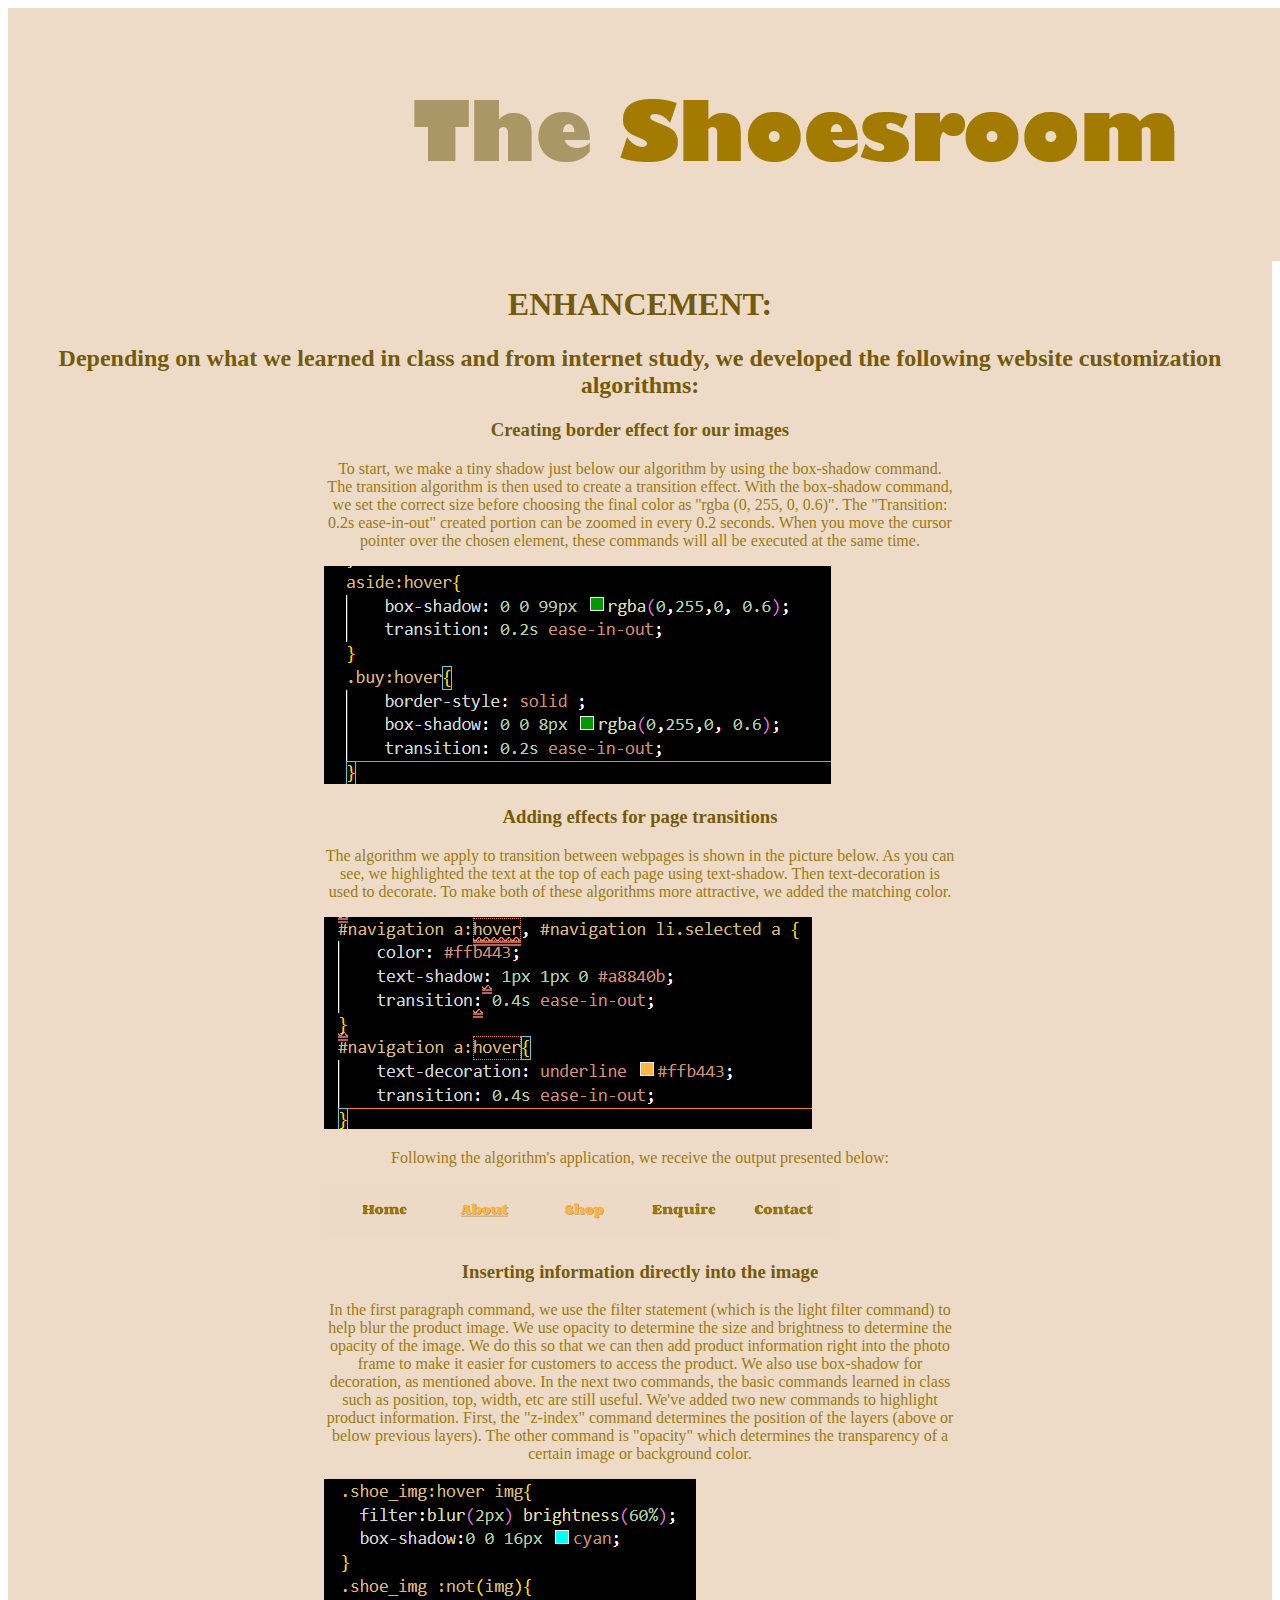
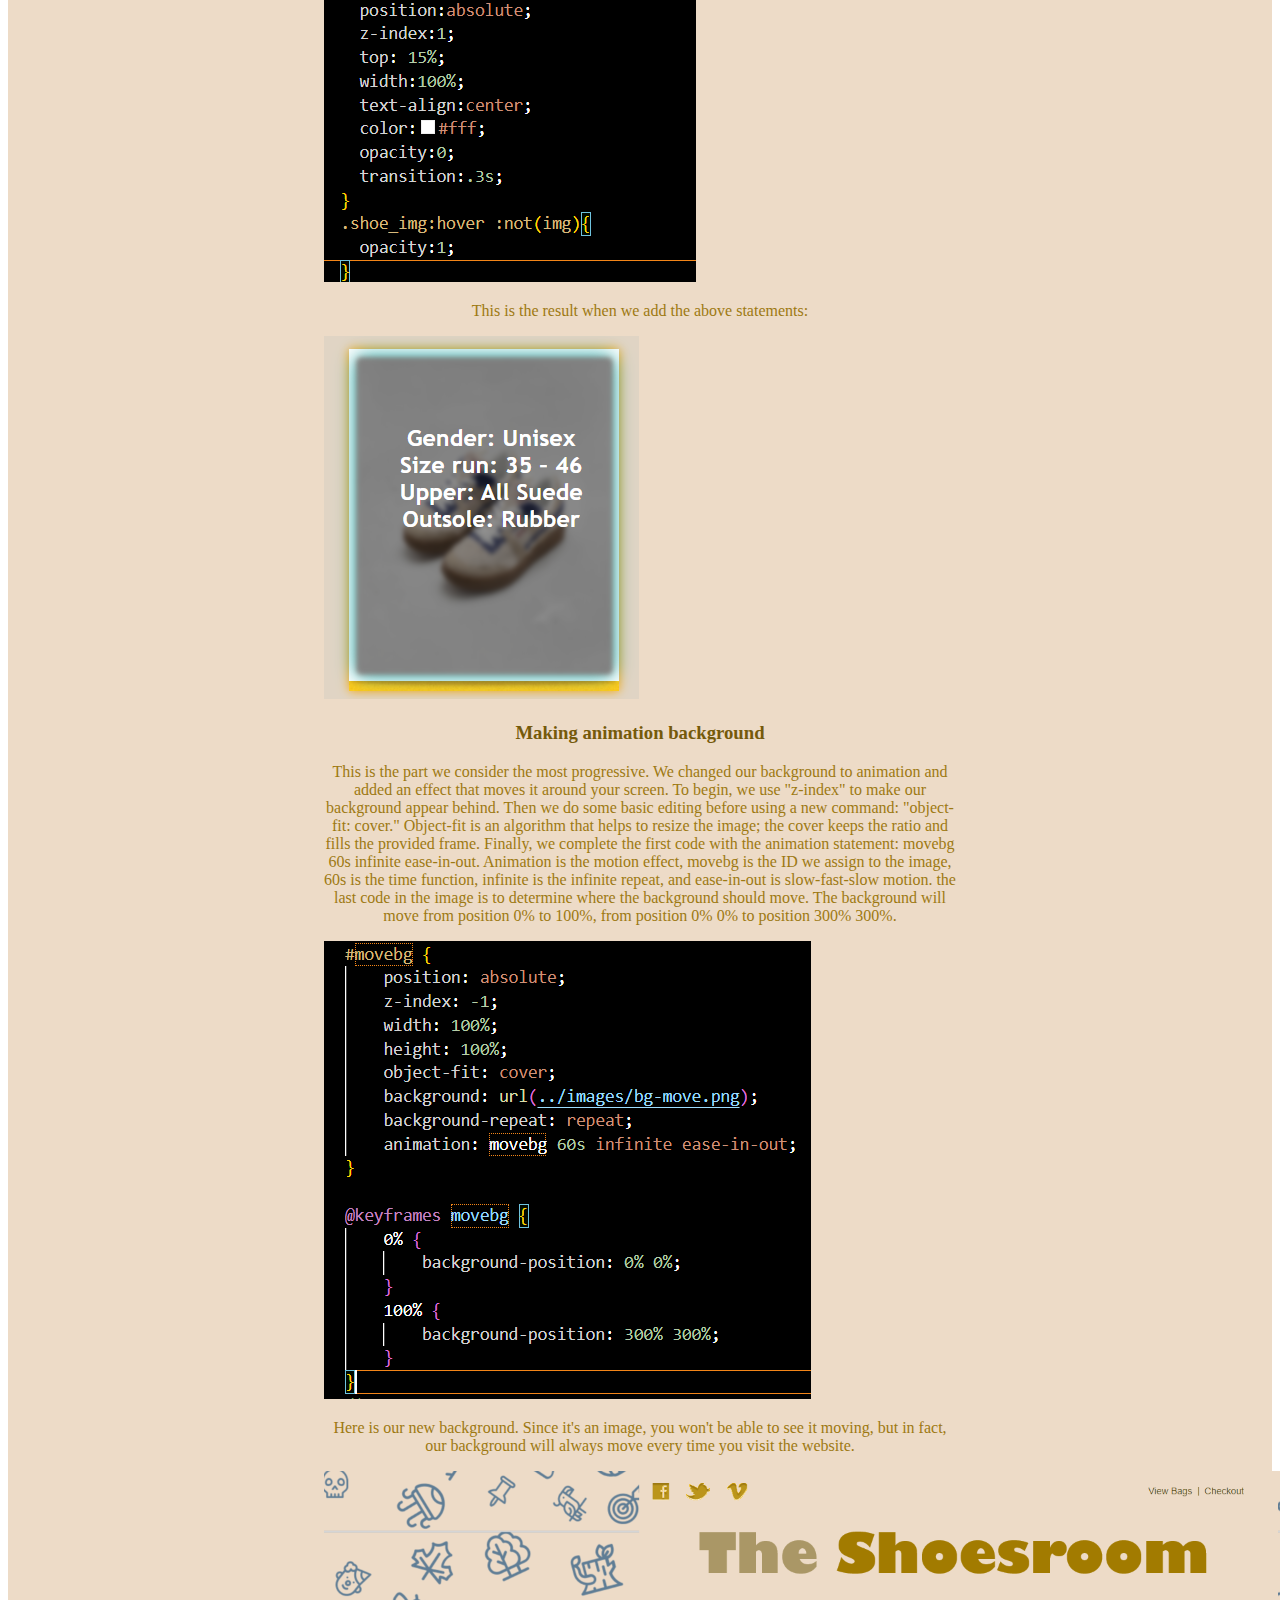
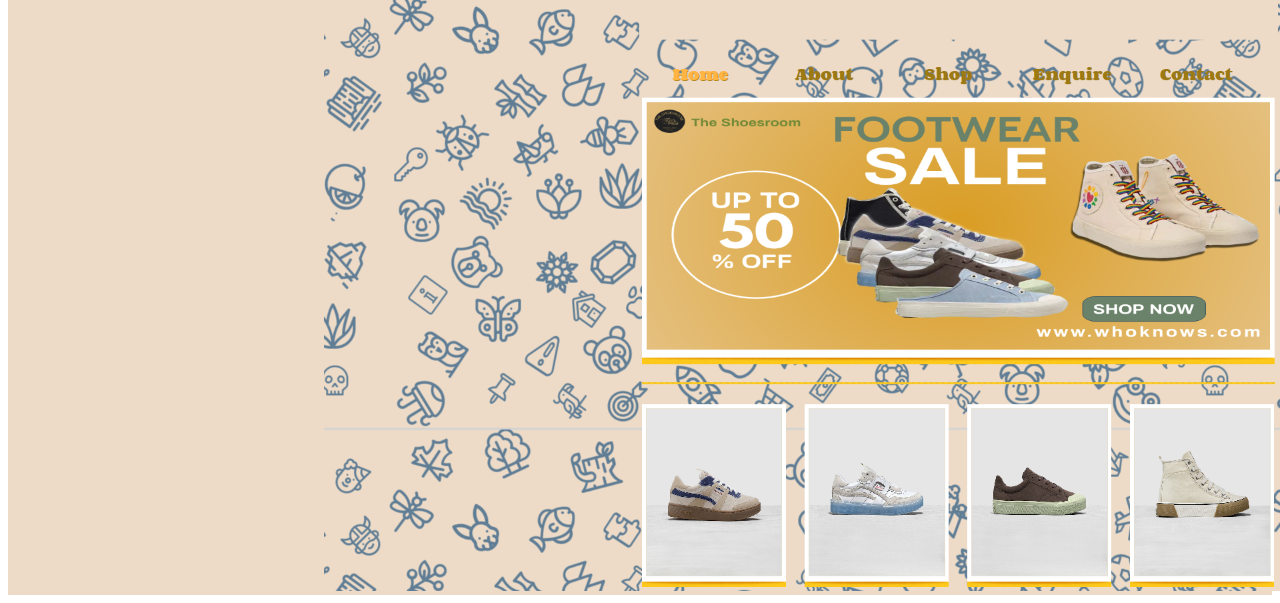
<file: assignment_1/Group The shoesroom/enhancement.html>
<!DOCTYPE html>
<html>
<head>
    <meta charset="utf-8" />
    <meta name="description" content="Enhancement" />
    <meta name="keywords" content="HTML, Form, tags" />
    <meta name="author" content="The shoesroom"  />
    <link rel="stylesheet" href="css/enhancement.css" type="text/css" charset="utf-8">
    <title>Enhancement</title>
  </head>
    <body>
      <div class="background">
        <img src ="images/bg-header.jpg" style="margin-left: 25% ">
        <h1><strong>ENHANCEMENT:</strong></h1>
        <h2>Depending on what we learned in class and from internet study, we developed the following website customization algorithms:</h2>
        <h3>Creating border effect for our images</h3>
          <p class="enhancement_p"> 
            To start, we make a tiny shadow just below our algorithm by using the box-shadow command.
             The transition algorithm is then used to create a transition effect.
              With the box-shadow command, we set the correct size before choosing the final color as ''rgba (0, 255, 0, 0.6)". 
              The "Transition: 0.2s ease-in-out" created portion can be zoomed in every 0.2 seconds.
               When you move the cursor pointer over the chosen element, these commands will all be executed at the same time.
          </p>
          <img class="enhance_pic" src="images/enhance_pic1.png">
          <h3>Adding effects for page transitions</h3>
          <p class="enhancement_p">
            The algorithm we apply to transition between webpages is shown in the picture below. 
            As you can see, we highlighted the text at the top of each page using text-shadow.
             Then text-decoration is used to decorate. 
             To make both of these algorithms more attractive, we added the matching color. 
          </p>
          <img class="enhance_pic" src="images/enhance_pic2.png">
           <p class="enhancement_p">
            Following the algorithm's application, we receive the output presented below:
          </p>
          <img class="enhance_pic" src="images/enhance_pic3.png">
          <h3>Inserting information directly into the image</h3>
          <p class="enhancement_p">
            In the first paragraph command, we use the filter statement (which is the light filter command) to help blur the product image.
             We use opacity to determine the size and brightness to determine the opacity of the image. 
             We do this so that we can then add product information right into the photo frame to make it easier for customers to access the product. 
             We also use box-shadow for decoration, as mentioned above.
              In the next two commands, the basic commands learned in class such as position, top, width, etc are still useful. 
              We've added two new commands to highlight product information. 
              First, the "z-index" command determines the position of the layers (above or below previous layers). 
              The other command is "opacity" which determines the transparency of a certain image or background color.
          </p>
          <img class="enhance_pic" src="images/enhance_pic4.png">
          <p class="enhancement_p">This is the result when we add the above statements:</p>
          <img class="enhance_pic" src="images/enhance_pic5.png">
          <h3>Making animation background</h3>
          <p class="enhancement_p">
            This is the part we consider the most progressive. We changed our background to animation and added an effect that moves it around your screen.
            To begin, we use "z-index" to make our background appear behind.
             Then we do some basic editing before using a new command: "object-fit: cover."
              Object-fit is an algorithm that helps to resize the image; the cover keeps the ratio and fills the provided frame.
               Finally, we complete the first code with the animation statement: movebg 60s infinite ease-in-out.
                Animation is the motion effect, movebg is the ID we assign to the image, 60s is the time function, infinite is the infinite repeat, and ease-in-out is slow-fast-slow motion.
            the last code in the image is to determine where the background should move. The background will move from position 0% to 100%, from position 0% 0% to position 300% 300%.
            </p>
            <img class="enhance_pic" src="images/enhance_pic6.png">
            <p class="enhancement_p">
              Here is our new background. Since it's an image, you won't be able to see it moving, 
              but in fact, our background will always move every time you visit the website.
            </p>
            <img class="enhance_pic" src="images/enhance_pic7.png">
          </div>
    </body>
</html>
</file>
<file: lab10/addcar.css>
/* A simple style sheet to improve user interface */
	body {font-family: Arial, sans-serif;}
    legend {font-size: larger; font-weight:bold;}
	fieldset {max-width: 500px}
	/*.row {display:table-row;} */
	label {display: table-cell; text-align:right; padding-right:10px; padding-bottom:5px;}
	input {display: table-cell;}
	/* input[type="submit"]{margin-left:120px;} */
	.ok {color:green;}
	.notok   {color:red;}
	.wrong	{color:red; font-weight:bold;}
	@media screen and (min-width:320px) {
	.row {display:table-row;} 
	input[type="submit"]{margin-left:120px;}
	}
</file>
<file: 5/lab05-2/styles/lab04.css>
/*
filename: [Hai Anh]
author: [Hai Anh]
created: [09/02/23]
last modified: [09/02/23]
description: [lab04.html]
*/
body{color:#008080;}
h1 {color:purple; font-size: 2em; font-weight: bold; }
h2 {color:#008080; font-size:1.5em; font-weight: bold;} 
aside,footer {font-style: italic;}
h1,h2,h3 {font-style: arial;}
#head_3 {color: red;}
#images {text-align: center;}
table,thead,tbody,tfoot,th,td{border: 1px solid black;}
.special {color:darkorange; font-weight: bold;}
.month {text-align: center;}
nav a {text-decoration: none; padding: 0.2em 0.6em; border: 4px solid #ccc;}
ol {list-style-type: lower-roman;}
ul.ul_1 {list-style-type: square;}
aside:hover {display: none;}
nav a:hover {background-color: lightblue; border-color: darkblue;}
</file>
<file: 5/lab05-2/styles/layout.css>
aside:hover {display: block;}
.menu {
    display: inline-block;
}
aside {
    border: 4px inset purple;
    border-radius: 14px;
    margin: 1em;
    padding: 1em;
    background:url(images/fade.jpg) repeat-x top left;
    width: 30%;
    float: right;
    box-shadow: 10px 10px 5px #aaaaaa;
}
header {
 border: solid 1px darkgray;
 margin: 0.5em;
 padding: 0.5em;
 background-color: lightgrey;
 text-align: center;
}
footer {
    border-top: 4px double  lightcyan;
    clear: both;
}
#lists {
    float: left;
}
table {
    margin: auto;
}
#tables {
    float: right;
}
#hyperlinks {
    clear: both;
    float: left;
}
#images {
    float: right;
}
figure {
    border: 2px solid #ccc;
}
#lists, #images, #tables, #hyperlinks{
    width: 50%;
    text-align: center;
}
ol, ul, dl {text-align: left;}
article {min-width: 30em;}
footer p {
    display: inline-block;
    width: 33%;
}
footer p:first-child {float: left;}
footer p:nth-child(2) {text-align: center;}
footer p:last-child {float: right; text-align: right;}
</file>
<file: 5/lab05-2/styles/dl.css>
/* styling definition list */
dl {
    border: 3px double #ccc;
    padding: 0.5em;
  }
  dt {
    clear: left;
	float: left;
    width: 40%;
	text-align: right;
    font-weight: bold;
    color: green;
  }
  dt::after {
    content: " :"; 
  }

  dd {
    width: 55%;
	margin-left: 42%;
  }
</file>
<file: assignment_1/Group The shoesroom/css/style.css>
/*
	filename: The Shoesroom
	author: The Shoesroom
	created:16/2/2023
	lastmodified:28/2/2023
*/
html {
	font-family: 'Trebuchet MS', sans-serif, Arial; 
}
body {
	background-color: rgb(237, 219, 199);
	margin: 0;
	animation-duration: 10s;
    animation-iteration-count: infinite; /*moving background*/
}
#page {
	width: 1000px;
	margin: 0 auto;
}
@font-face {
 font-family: 'CorbenBold';
 src: url('fonts/corben-bold-webfont.eot');
 src: local('?'), url('fonts/corben-bold-webfont.woff') format('woff'),  url('fonts/corben-bold-webfont.ttf') format('truetype'),  url('fonts/corben-bold-webfont.svg') format('svg');
 font-weight: normal;
 font-style: normal;
}

/*------------------------------ fb,ins,twitter,vimeo logo------------------------------ */
#connect .facebook, #connect .twitter, #connect .vimeo { 
	background: url(../images/icons.gif) no-repeat;
}
/*------------------------------ HEADER ------------------------------*/
#header {
	background: url(../images/bg-header.jpg) no-repeat center top;
	min-height: 340px;
	margin-bottom: 20px;
}
#connect {
	text-align: left;
	display: inline-block;
	height: 30px;
	width: 300px;
	margin: 15px 0 15px 10px;
}
#connect a {
	display: inline-block;
	height: 30px;
	margin: 0 10px;
	padding: 0;
}
#connect .facebook {
	background-position: 0 2px;
	width: 27px;
}
#connect .twitter {
	background-position: 0 -36px;
	width: 36px;
}
#connect .vimeo {
	background-position: 0 -74px;
	width: 32px;
}
/*------------------------------ header css------------------------------ */
#infos {
	float: right;
	color: #635320;
	height: 30px;
	width: 200px;
	margin: 15px 0;
}
#infos a {
	color: #635320;
	font-family: Arial;
	font-size: 14px;
	line-height: 30px;
	margin: 0 5px;
	text-decoration: none;
}
/** ------------------------------ Logo ------------------------------ **/
#logo {
	clear: both;
	display: block;
	height: 217px;
	width: 950px;
	margin: 0 auto;
}
/** ------------------------------ Navigation ------------------------------ **/
#navigation {
	height: 40px;
	list-style-type: none;
	margin: 0;
	padding: 8px 20px 12px 0;
}
#navigation li {
	float: left;
	font-family: 'CorbenBold';
	font-size: 22px;
	font-weight: bold;
	line-height: 40px;
	width: 186px;
	text-align: center;
}
#navigation a {
	color: #9d7912;
	text-decoration: none;
}
#navigation a:hover, #navigation li.selected a {
	color: #ffb443;
	text-shadow: 1px 1px 0 #a8840b;
}
#navigation a:hover{
	text-decoration: underline #ffb443;
	transition: 0.4s ease-in-out;
}
/*------------------------------ CONTENTS ------------------------------*/
#background {
	position: relative;
}
/*------------------------------ moving background------------------------------ */
#movebg {
	position: absolute;
	z-index: -1;
	width: 100%;
	height: 100%;
	object-fit: cover;
	background: url(../images/bg-move.png);
	background-repeat: repeat;
	animation: movebg 60s infinite ease-in-out;
}

@keyframes movebg {
	0% {
		background-position: 0% 0%;
	}
	100% {
		background-position: 300% 300%;
	}
}
/*------------------------------ content------------------------------ */
h1,h2{
	color: #ffff;
	text-align: center;	
	background-color: #755a0b;
	margin-left: 25%;
	margin-right: 25%;
}
#main {
	background: url(../images/border-dashed.jpg) repeat-x left bottom;
	margin: -20px 0 30px 0;
	padding: 0 0 30px;
}
#main p {
	color: #EDDBC7;
	font-size: 20px;
	line-height: 20px;
	margin: 0;
	padding: 0 0 20px;
	background-color: #755a0b;
}
#main p a {
	color: #755a0b;
}
#main address {
	color: #ffffff;
	font-style: normal;
	width: 350px;
	margin: 0 auto;
	text-align: center;
}
#main address span {
	color: #9d7912;
	display: block;
	font-family: 'CorbenBold';
	font-size: 18px;
	line-height: 20px;
	margin: 20px 0;
	width: 350px;
}
/*------------------------------ sales banner css------------------------------ */
#adbox {
	background: #ffffff url(../images/bottom-shadow-headliner.jpg) no-repeat center bottom;
	height: 371px;
	width: 935px;
	margin: 0 auto;
	padding: 7px 7px 22px;
	position: relative;
}
#adbox img {
	height: 371px;
	width: 935px;
	margin: auto;
}
/*------------------------------ img featured------------------------------ */
#featured {
	background: url(../images/border-dashed.jpg) repeat-x left bottom;
	padding: 0 0 42px;
	position: relative;
}
#featured ul {
	display: inline-block;
	list-style-type: none;
	margin: 0 auto;
	padding: 0;
}
#featured ul li {
	float: left;
	background: #ffffff url(../images/bottom-shadow-img.jpg) no-repeat center bottom;
	height: 253px;
	width: 204px;
	margin-right: 28px;
	padding: 6px 6px 15px;
}
#featured ul li.last {
	margin-right: 0;
}
#featured ul li img {
	border: 1px solid #e4e0d1;
}
#featured ul li img:hover{
	box-shadow: 0 0 20px rgba(0,255,0, 0.6);
	transition: 0.2s ease-in-out;
}
/*------------------------------ shop here button------------------------------ */
#featured a.button {
	background: url(../images/bg-button.jpg) no-repeat;
	color: #8e7217;
	display: block;
	font-family: 'CorbenBold';
	font-size: 18px;
	height: 30px;
	line-height: 30px;
	width: 144px;
	padding: 4px 0 6px;
	text-align: center;
	text-decoration: none;
	position: absolute;
	bottom: -20px;
	left: 403px;
}
#featured a.button:hover{
	box-shadow: 0 0 20px rgba(0, 255, 0, 0.6);
	transition: 0.2s ease-in-out;
}
/*------------------------------ Shop page ------------------------------*/
aside{
	background-color:#755a0b;
	float: right;
	width: 25%;
	border: solid #cc9f0f;
	position: fixed;
	top: 20%;
	left: 74%;	
	margin-left: 10px;
}
#aside_p{
	color: #cc9f0f;
	text-align: center;
}
aside:hover{
	box-shadow: 0 0 99px rgba(0,255,0, 0.6);
	transition: 0.2s ease-in-out;
}
.buy:hover{
	border-style: solid ;
	box-shadow: 0 0 8px rgba(0,255,0, 0.6);
	transition: 0.2s ease-in-out;
}
#shop {
	background: url(../images/border-dashed.jpg) repeat-x left bottom;
	padding: 0 0 20px;
	position: relative;
}
/*------------------------------ shop position------------------------------ */
#shop ul.items {
	display: inline-block;
	list-style-type: none;
	margin: 0 auto 16px;
	padding: 0;
}
#shop ul.items li {
	float: left;
	color: #8f6f05;
	height: 340px;
	width: 216px;
	margin-bottom: 30px;
	margin-right: 28px;
	background-color: #EDDBC7;
}
#shop ul.items li span {
	background: #ffffff url(../images/bottom-shadow-img.jpg) no-repeat center bottom;
	display: block;
	height: 253px;
	width: 204px;
	margin-bottom: 10px;
	padding: 6px 6px 14px;
}
#shop ul.items li span img {
	border: 1px solid ;
}
/*------------------------------ buy button animation------------------------------ */
#shop ul.items li span.price {
	float: right;
	background: none;
	color: #85586F;
	font-size: 17px;
	height: 20px;
	line-height: 20px;
	width: 80px;
	margin: 0;
	padding: 0;
	text-align: right;
}
#shop ul.items li a.buy {
	background-color: #F7C8E0 ;
	color: #8f6f05;
	display: block;
	font-family: 'CorbenBold';
	font-size: 14px;
	height: 20px;
	line-height: 20px;
	width: 80px;
	border-radius: 3px;
	margin: 13px auto 0;
	padding: 1px 0 4px;
	text-align: center;
	text-decoration: none;
}
#shop ul.items li.last {
	margin-right: 0;
}
#shop span.shoe_img:hover{
	box-shadow: 0 0 8px rgb(255, 166, 0);
	transition: 0.6s ease-in-out;
}
.shoe_img{
    width:300px;
    height:auto;
    display:inline-block;
    position:relative;
    transition:.3s;
    margin:4px;
	font-size: 15px;
  }
/*------------------------------ pics animation------------------------------*/
.shoe_img {
    width:100%;
    height:100%;
    transition: 3s;
    border-radius:4px;
}
/*blur animation*/  
.shoe_img:hover img{
    filter:blur(2px) brightness(60%);
    box-shadow:0 0 16px cyan;
}
.shoe_img :not(img){
    position:absolute;
    z-index:1;
    top: 15%;
    width:100%;
    text-align:center;
    color:#fff;
    opacity:0;
    transition:.3s;
	font-size: 19px;
}
.shoe_img:hover :not(img){
    opacity:1;
}
/*------------------------------ Enquire Page ------------------------------*/ 
#enquires {
	background: url(../images/border-dashed.jpg) repeat-x left bottom;
	padding: 0 0 20px;
	position: relative;
}
#enquire_pics ul {
	display: inline-block;
	list-style-type: none;
	margin: 0 auto;
	padding-left:  30px; 
}
#enquire_pics ul li {
	background: #ffffff url(../images/bottom-shadow-img.jpg) no-repeat center bottom;
	height: 205px;
	width: 204px;
}
#enquire_pics ul li img {
	border: 2px solid orange;
}
#enquire_pics ul li:hover{
	box-shadow: 0 0 20px rgba(0, 255, 0, 0.6);
	transition: 0.2s ease-in-out;
}
#enquire_heading{
	color: orange ;
	font-size: 3em;
	text-align: center;
}
#enquire_p{
	color: orange;
	font-size: 2em;
	text-align: center;
}
#main_fieldset{
	background-color: rgb(237, 219, 199);
	border-style: solid ;
	position: relative;
	text-align: center;
	display: inline;
	float: left;
	color: rgb(128, 99, 68)
}
#enquire_fieldset{
	background-color: #e4e0d1;
	border-style: solid;
}
#main_fieldset:hover {
	box-shadow: 0 0 100px rgba(187, 255, 0, 0.6);
	transition: 0.6s ease-in-out;
}
 #enquire_fieldset:hover {
	box-shadow: 0 0 100px rgba(255, 166, 0, 0.6);
	transition: 0.6s ease-in-out;
 }
/*------------------------------ Contact Us Page ------------------------------*/
/*------------------------------ profile pic------------------------------ */
.pfp{
	border: double 20px lightpink ;
	float: right;
	max-width: 200px;
	display:block;
	clear:both;
	transition: 1.5s ease-out;
}
.pfp:hover{
	border-color: lightyellow;
	box-shadow: 0 0 100px lightgreen;
}
.table,td,th {
  table-layout: fixed;
  width: 100%;
  border-collapse: collapse;
  border: 3px solid lightcoral;
  text-align: center;
  background-color: #fafad2;
}
#info_haianh{
	color: lightcoral;
	padding-top: 10%;
	font-size: 25px;
}
#info_dung {
	color: rgb(29, 156, 235);
	padding-top: 10%;
	font-size: 25px;
}
#info_binh {
	color: rgb(253, 136, 154);
	padding-top: 10%;
	font-size: 25px;
}
#info_duc {
	color: lightsalmon;
	padding-top: 10%;
	font-size: 25px;
}
.info_fieldset {
	margin: 20px;
	border-style: solid  ;
	border-color: orange;
	color: orange;
	text-align: center;
	background-color: #EDDBC7 ;
}

/*------------------------------ FOOTER ------------------------------*/
#footer {
	padding: 0 5px;
	width: 100%;
	margin-bottom: -100px;
}
#description {
	background: url(../images/border-dashed.jpg) repeat-x left bottom;
	margin: 0 0 30px;
	padding: 0 0 30px;
}
#description div {
	float: left;
	width: 180px;
	margin-right: 50px;
}
#description div a.logo {
	background: url(../images/logo.jpg) no-repeat;
	display: block;
	height: 115px;
	width: 115px;
	margin: 0 0 10px;
	margin-top: -25px;
}
#description div span {
	color: #9d7912;
	display: block;
	font-size: 11px;
	line-height: 20px;
}
#description div span a {
	color: #9d7912;
	text-decoration: none;
}
#description p {
	color: #EDDBC7;
	font-size: 13px;
	line-height: 20px;
	margin: 30px 0 10px;
	text-align:center;
	background-color: #755a0b;
}
#description p a {
	color: #9d7912;
}
#footer div.navigation {
	font-size: 14px;
	line-height: 20px;
	width: 400px;
	margin: 0 auto;
	text-shadow: 0 1px 0 #af9e31;
}
#footer div.navigation a {
	color: #755a0b;
	padding: 0 15px;
	text-decoration: none;
	text-shadow: 1px 1px 0 #af9e31;
}
#footer div.navigation a:hover {
	color: #ffbb00;
	box-shadow: 0 0 10px rgba(255, 230, 0, 0.6);
	background-color: rgb(255, 230, 0, 0.6) ;
	transition: 0.6s ease-in-out;
}
#description div a.logo:hover {
	box-shadow: 0 0 20px rgba(251, 255, 0, 0.6);
	transition: 0.2s ease-in-out;
}
</file>
<file: assignment_1/Group The shoesroom/css/enhancement.css>
/*------------------------------ Enhancement ------------------------------*/
.enhancement_p {
	margin-right: 25%;
	margin-left: 25%;
	color: #9d7912;
	text-align: center;
}
.enhance_pic{
	margin-left: 25%;
}
h1,h2,h3 {
	color: #755a0b;
	text-align: center;	
}
.background {
	position: relative;
    background-color:rgb(237, 219, 199);
}
</file>
